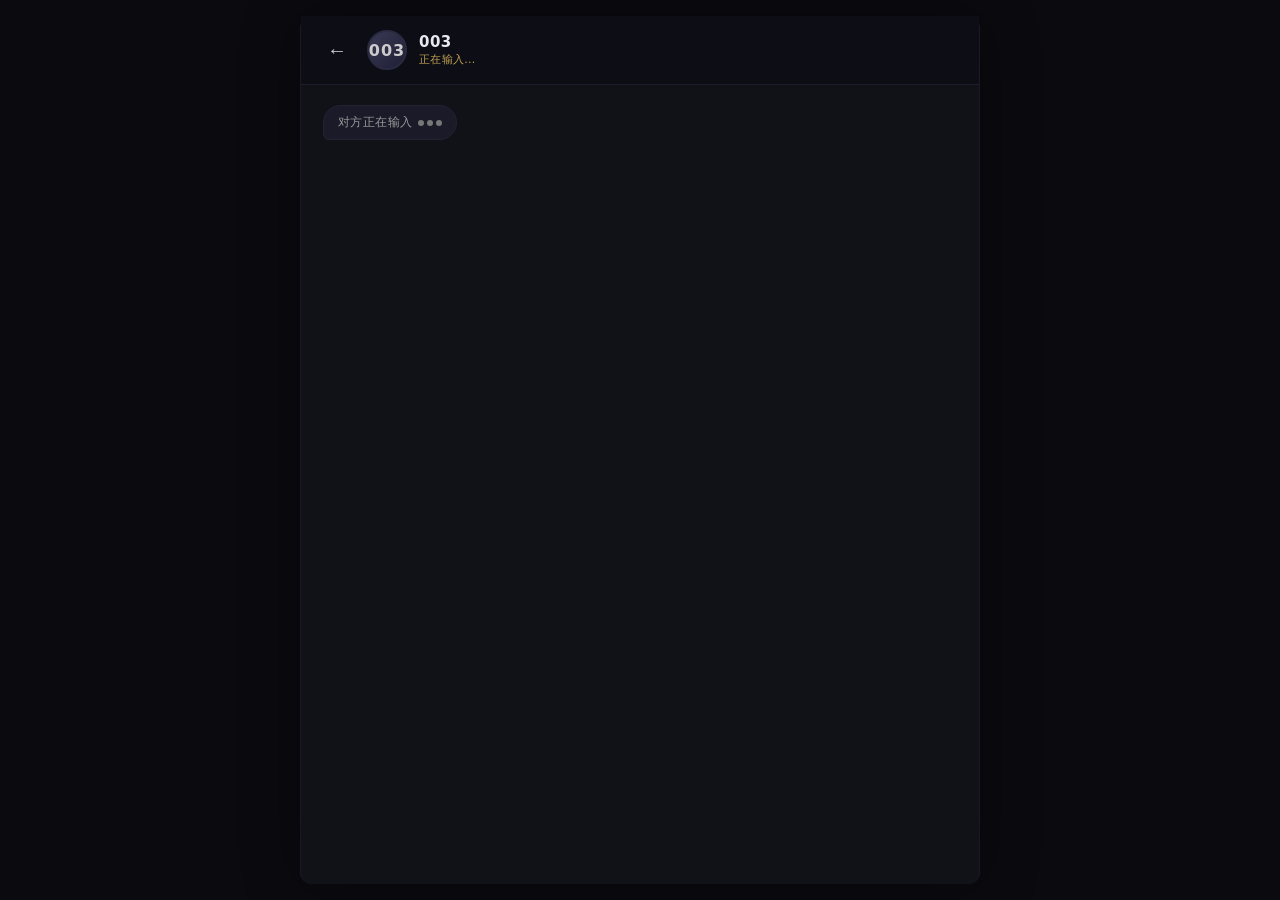
<file: index.html>
<!DOCTYPE html>
<html lang="zh-CN">
<head>
    <meta charset="UTF-8">
    <meta name="viewport" content="width=device-width, initial-scale=1.0, user-scalable=no, viewport-fit=cover">
    <title>通讯 - 003</title>
    <style>
        :root {
            --bg: #0a0a0f;
            --chat-bg: #111118;
            --bubble-003: #1a1a28;
            --bubble-player: #1e3a5f;
            --text-primary: #e0e0e0;
            --text-secondary: #a0a0b0;
            --accent: #4a9eff;
            --accent-dim: #2a6ecc;
            --danger: #e05555;
            --option-bg: #161622;
            --option-hover: #1e1e32;
            --option-border: #2a2a3a;
            --input-indicator: #3a3a50;
            --key-highlight: #f0c040;
            --shadow: 0 2px 12px rgba(0, 0, 0, 0.5);
            --radius-sm: 12px;
            --radius-md: 18px;
            --radius-lg: 22px;
            --font-sans: 'Segoe UI', 'PingFang SC', 'Microsoft YaHei', 'Noto Sans SC', system-ui, -apple-system,
                sans-serif;
            --font-mono: 'SF Mono', 'Cascadia Code', 'Consolas', 'Monaco', 'PingFang SC', monospace;
            --safe-bottom: env(safe-area-inset-bottom, 16px);
        }

        * {
            margin: 0;
            padding: 0;
            box-sizing: border-box;
        }

        html,
        body {
            height: 100%;
            width: 100%;
            overflow: hidden;
            background: var(--bg);
            font-family: var(--font-sans);
            -webkit-tap-highlight-color: transparent;
            -webkit-font-smoothing: antialiased;
            -moz-osx-font-smoothing: grayscale;
            user-select: none;
            -webkit-user-select: none;
            -webkit-touch-callout: none;
        }

        .app-container {
            display: flex;
            flex-direction: column;
            height: 100%;
            max-width: 680px;
            margin: 0 auto;
            background: var(--chat-bg);
            position: relative;
            box-shadow: 0 0 60px rgba(0, 0, 0, 0.3);
            border-left: 1px solid #1a1a25;
            border-right: 1px solid #1a1a25;
        }

        /* 顶部状态栏 */
        .chat-header {
            flex-shrink: 0;
            padding: 14px 18px;
            background: #0d0d16;
            border-bottom: 1px solid #1c1c2a;
            display: flex;
            align-items: center;
            gap: 12px;
            z-index: 10;
            position: relative;
        }
        .chat-header .back-btn {
            width: 36px;
            height: 36px;
            border-radius: 50%;
            background: transparent;
            border: none;
            color: #ccc;
            font-size: 20px;
            cursor: pointer;
            display: flex;
            align-items: center;
            justify-content: center;
            flex-shrink: 0;
            transition: background 0.2s;
        }
        .chat-header .back-btn:hover {
            background: #1c1c2e;
        }
        .chat-header .avatar {
            width: 40px;
            height: 40px;
            border-radius: 50%;
            background: linear-gradient(135deg, #3a3a55, #1e1e35);
            flex-shrink: 0;
            display: flex;
            align-items: center;
            justify-content: center;
            font-weight: 700;
            font-size: 16px;
            color: #ccc;
            letter-spacing: 1px;
            border: 2px solid #2a2a40;
        }
        .chat-header .info {
            flex: 1;
            min-width: 0;
        }
        .chat-header .name {
            font-weight: 600;
            font-size: 15px;
            color: #e8e8f0;
            letter-spacing: 0.5px;
        }
        .chat-header .status {
            font-size: 11px;
            color: #7a7a90;
            margin-top: 1px;
            letter-spacing: 0.3px;
        }
        .chat-header .status.online {
            color: #5cb870;
        }
        .chat-header .status.typing {
            color: #c0a050;
            animation: statusPulse 1.2s ease-in-out infinite;
        }
        @keyframes statusPulse {
            0%,
            100% {
                opacity: 1;
            }
            50% {
                opacity: 0.4;
            }
        }

        /* 消息区域 */
        .messages-area {
            flex: 1;
            overflow-y: auto;
            overflow-x: hidden;
            padding: 16px 14px;
            display: flex;
            flex-direction: column;
            gap: 10px;
            scroll-behavior: smooth;
            -webkit-overflow-scrolling: touch;
            background: var(--chat-bg);
        }
        .messages-area::-webkit-scrollbar {
            width: 3px;
        }
        .messages-area::-webkit-scrollbar-thumb {
            background: #2a2a3a;
            border-radius: 3px;
        }
        .messages-area::-webkit-scrollbar-track {
            background: transparent;
        }

        /* 消息气泡 */
        .message-row {
            display: flex;
            flex-direction: column;
            max-width: 85%;
            animation: msgIn 0.35s ease-out;
        }
        .message-row.from-003 {
            align-self: flex-start;
            align-items: flex-start;
        }
        .message-row.from-player {
            align-self: flex-end;
            align-items: flex-end;
        }
        @keyframes msgIn {
            from {
                opacity: 0;
                transform: translateY(14px);
            }
            to {
                opacity: 1;
                transform: translateY(0);
            }
        }
        .message-bubble {
            padding: 11px 15px;
            border-radius: var(--radius-md);
            font-size: 14px;
            line-height: 1.55;
            letter-spacing: 0.3px;
            word-break: break-word;
            position: relative;
            color: var(--text-primary);
            box-shadow: var(--shadow);
        }
        .from-003 .message-bubble {
            background: var(--bubble-003);
            border-bottom-left-radius: 6px;
            border: 1px solid #222235;
        }
        .from-player .message-bubble {
            background: var(--bubble-player);
            border-bottom-right-radius: 6px;
            border: 1px solid #1e3a5f;
        }
        .message-time {
            font-size: 10px;
            color: #555;
            margin-top: 3px;
            padding: 0 4px;
            letter-spacing: 0.2px;
        }

        /* 对方正在输入指示器 */
        .typing-indicator {
            align-self: flex-start;
            display: flex;
            align-items: center;
            gap: 6px;
            padding: 8px 14px;
            background: var(--bubble-003);
            border-radius: var(--radius-md);
            border-bottom-left-radius: 6px;
            border: 1px solid #222235;
            animation: msgIn 0.3s ease-out;
            color: #999;
            font-size: 12px;
            letter-spacing: 0.4px;
        }
        .typing-indicator .dots {
            display: flex;
            gap: 3px;
        }
        .typing-indicator .dots span {
            width: 6px;
            height: 6px;
            border-radius: 50%;
            background: #777;
            animation: dotBounce 1.4s ease-in-out infinite;
        }
        .typing-indicator .dots span:nth-child(1) {
            animation-delay: 0s;
        }
        .typing-indicator .dots span:nth-child(2) {
            animation-delay: 0.2s;
        }
        .typing-indicator .dots span:nth-child(3) {
            animation-delay: 0.4s;
        }
        @keyframes dotBounce {
            0%,
            80%,
            100% {
                transform: translateY(0);
                background: #777;
            }
            40% {
                transform: translateY(-7px);
                background: #bbb;
            }
        }

        /* 选项区域 */
        .options-area {
            flex-shrink: 0;
            padding: 10px 14px;
            padding-bottom: calc(10px + var(--safe-bottom));
            background: #0d0d16;
            border-top: 1px solid #1c1c2a;
            display: flex;
            flex-direction: column;
            gap: 8px;
            z-index: 10;
            transition: opacity 0.3s;
        }
        .options-area.hidden {
            opacity: 0;
            pointer-events: none;
        }
        .option-btn {
            display: block;
            width: 100%;
            text-align: left;
            padding: 13px 16px;
            background: var(--option-bg);
            border: 1px solid var(--option-border);
            border-radius: var(--radius-sm);
            color: #c8c8d8;
            font-size: 13.5px;
            cursor: pointer;
            letter-spacing: 0.4px;
            line-height: 1.4;
            transition: all 0.2s;
            font-family: var(--font-sans);
            position: relative;
            overflow: hidden;
        }
        .option-btn:hover {
            background: var(--option-hover);
            border-color: #4a4a60;
            color: #e8e8f8;
            transform: translateY(-1px);
            box-shadow: 0 4px 16px rgba(0, 0, 0, 0.3);
        }
        .option-btn:active {
            transform: scale(0.98);
            background: #1a1a2e;
            transition: all 0.08s;
        }
        .option-btn .opt-num {
            display: inline-block;
            width: 22px;
            height: 22px;
            line-height: 22px;
            text-align: center;
            background: #252535;
            border-radius: 50%;
            margin-right: 8px;
            font-size: 11px;
            font-weight: 700;
            color: #999;
            flex-shrink: 0;
            vertical-align: middle;
        }
        .option-btn:disabled {
            opacity: 0.45;
            pointer-events: none;
            cursor: not-allowed;
        }

        /* 终止覆盖层 */
        .overlay {
            position: absolute;
            inset: 0;
            background: rgba(0, 0, 0, 0.85);
            z-index: 50;
            display: flex;
            align-items: center;
            justify-content: center;
            flex-direction: column;
            gap: 16px;
            animation: fadeIn 0.5s ease-out;
        }
        .overlay.hidden {
            display: none;
        }
        @keyframes fadeIn {
            from {
                opacity: 0;
            }
            to {
                opacity: 1;
            }
        }
        .overlay-box {
            background: #1a1a28;
            border: 1px solid #3a3a50;
            border-radius: 16px;
            padding: 28px 24px;
            text-align: center;
            max-width: 340px;
            width: 90%;
            box-shadow: 0 8px 40px rgba(0, 0, 0, 0.6);
        }
        .overlay-box h3 {
            color: #e05555;
            font-size: 17px;
            margin-bottom: 8px;
            letter-spacing: 0.5px;
        }
        .overlay-box p {
            color: #999;
            font-size: 13px;
            line-height: 1.6;
        }
        .overlay-box .key-display {
            display: inline-block;
            background: #0d0d16;
            color: var(--key-highlight);
            font-family: var(--font-mono);
            font-size: 18px;
            font-weight: 700;
            padding: 14px 20px;
            border-radius: 10px;
            letter-spacing: 2px;
            margin: 10px 0;
            border: 2px dashed #4a3a20;
            word-break: break-all;
        }
        .overlay-box .key-url {
            color: #7ab8f0;
            font-size: 11px;
            word-break: break-all;
            margin-top: 6px;
        }
        .overlay-btn {
            display: inline-block;
            padding: 10px 28px;
            background: #2a2a40;
            color: #ccc;
            border: 1px solid #444;
            border-radius: 20px;
            cursor: pointer;
            font-size: 13px;
            letter-spacing: 0.5px;
            transition: all 0.2s;
            font-family: var(--font-sans);
        }
        .overlay-btn:hover {
            background: #3a3a52;
            color: #fff;
        }

        /* 响应式调整 */
        @media (max-width: 480px) {
            .message-bubble {
                font-size: 13.5px;
                padding: 10px 13px;
            }
            .option-btn {
                font-size: 13px;
                padding: 11px 14px;
            }
            .chat-header {
                padding: 10px 12px;
            }
            .chat-header .name {
                font-size: 14px;
            }
            .messages-area {
                padding: 10px 8px;
                gap: 7px;
            }
            .options-area {
                padding: 8px 10px;
                padding-bottom: calc(8px + var(--safe-bottom));
                gap: 6px;
            }
            .message-row {
                max-width: 88%;
            }
        }
        @media (min-width: 768px) {
            .message-row {
                max-width: 72%;
            }
            .message-bubble {
                font-size: 14.5px;
                padding: 12px 17px;
            }
            .option-btn {
                font-size: 14px;
                padding: 14px 18px;
            }
            .messages-area {
                padding: 20px 22px;
                gap: 12px;
            }
            .options-area {
                padding: 12px 18px;
                padding-bottom: calc(12px + var(--safe-bottom));
                gap: 9px;
            }
        }
        @media (min-width: 1024px) {
            .app-container {
                border-radius: 12px;
                margin-top: 16px;
                margin-bottom: 16px;
                height: calc(100% - 32px);
            }
            .message-row {
                max-width: 65%;
            }
        }
    </style>
</head>
<body>
    <div class="app-container" id="appContainer">
        <!-- 头部 -->
        <div class="chat-header">
            <button class="back-btn" title="返回">←</button>
            <div class="avatar">003</div>
            <div class="info">
                <div class="name">003</div>
                <div class="status online" id="statusText">在线</div>
            </div>
        </div>

        <!-- 消息区域 -->
        <div class="messages-area" id="messagesArea"></div>

        <!-- 选项区域 -->
        <div class="options-area hidden" id="optionsArea"></div>

        <!-- 终止覆盖层（好感度负数） -->
        <div class="overlay hidden" id="terminateOverlay">
            <div class="overlay-box">
                <h3>对话已终止</h3>
                <p>对方已结束了此次通讯。<br>或许换个方式交流会更好。</p>
                <button class="overlay-btn" onclick="location.reload()">重新开始</button>
            </div>
        </div>

        <!-- 密钥覆盖层（信任度满） -->
        <div class="overlay hidden" id="keyOverlay">
            <div class="overlay-box">
                <h3 style="color:#f0c040;">🔑 访问密钥</h3>
                <p>003分享了文档的访问密钥：</p>
                <div class="key-display" id="keyDisplay"></div>
                <p class="key-url">文档地址：https://katatim.github.io/system/</p>
                <p style="font-size:11px;color:#777;margin-top:4px;">请妥善保管此密钥，自行前往上述地址检视文档。</p>
                <button class="overlay-btn" onclick="location.reload()">重新开始</button>
            </div>
        </div>
    </div>

    <script>
        (function() {
            // ==================== 核心状态 ====================
            const SECRET_KEY = generateRandomKey();
            let trust = 0; // 信任度 0-100（隐藏）
            let affection = 20; // 好感度 -100~100（隐藏），初始20
            let dialogueEnded = false;
            let currentNodeId = 'start';
            let messageHistory = []; // 存储已显示的消息用于滚动

            // 生成随机密钥
            function generateRandomKey() {
                const chars = 'ABCDEFGHJKLMNPQRSTUVWXYZ23456789';
                const seg1 = Array.from({ length: 4 }, () => chars[Math.floor(Math.random() * chars
                .length)]).join('');
                const seg2 = Array.from({ length: 4 }, () => chars[Math.floor(Math.random() * chars
                .length)]).join('');
                const seg3 = Array.from({ length: 4 }, () => chars[Math.floor(Math.random() * chars
                .length)]).join('');
                return `${seg1}-${seg2}-${seg3}`;
            }

            // ==================== DOM元素 ====================
            const messagesArea = document.getElementById('messagesArea');
            const optionsArea = document.getElementById('optionsArea');
            const statusText = document.getElementById('statusText');
            const terminateOverlay = document.getElementById('terminateOverlay');
            const keyOverlay = document.getElementById('keyOverlay');
            const keyDisplay = document.getElementById('keyDisplay');
            const appContainer = document.getElementById('appContainer');

            keyDisplay.textContent = SECRET_KEY;

            // ==================== 对话节点定义 ====================
            // 每个节点：{ id, text(003说的话), options: [{ text, nextId, trustCh, affCh }] }
            // trustCh: 信任度变化, affCh: 好感度变化
            // 特殊nextId: 'terminate'=好感度归零终止, 'key_reveal'=信任度满给密钥
            const dialogueNodes = new Map();

            // ---------- 阶段1：初始接触（信任度0-15）----------
            dialogueNodes.set('start', {
                id: 'start',
                text: '你好，请问是你吗？我这边收到一个联络请求，想确认一下。',
                options: [
                    { text: '是我，请问你是？', nextId: 'n002', trustCh: 8, affCh: 5 },
                    { text: '你是谁？怎么有我的联系方式？', nextId: 'n003', trustCh: 3, affCh: -3 },
                    { text: '（不回复，保持沉默）', nextId: 'n004', trustCh: 0, affCh: -8 },
                ],
            });

            dialogueNodes.set('n002', {
                id: 'n002',
                text: '你可以叫我003。我知道这样联系你有些突然，但有些事情需要确认一下才能继续。你最近还好吗？',
                options: [
                    { text: '还好，003这个名字挺特别的。你找我什么事？', nextId: 'n005', trustCh: 10, affCh: 6 },
                    { text: '003？这是代号吗？你们是做什么的？', nextId: 'n006', trustCh: 4, affCh: -2 },
                    { text: '我不想跟用代号的人交流，请表明真实身份。', nextId: 'n007', trustCh: -3, affCh: -10 },
                ],
            });

            dialogueNodes.set('n003', {
                id: 'n003',
                text: '我理解你的谨慎。我是003，这个编号只是便于沟通。如果你愿意聊几句，我可以说更多。',
                options: [
                    { text: '好吧，003。你想确认什么？', nextId: 'n005', trustCh: 7, affCh: 3 },
                    { text: '我觉得这很可疑。给我一个相信你的理由。', nextId: 'n008', trustCh: 2, affCh: -5 },
                    { text: '我不想继续了。', nextId: 'terminate', trustCh: 0, affCh: -15 },
                ],
            });

            dialogueNodes.set('n004', {
                id: 'n004',
                text: '……你不说话也没关系。不过既然联络上了，我还是希望你能回应一下。这对我很重要。',
                options: [
                    { text: '好吧，我在。你想说什么？', nextId: 'n005', trustCh: 5, affCh: 1 },
                    { text: '（继续沉默）', nextId: 'terminate', trustCh: 0, affCh: -12 },
                    { text: '你到底是谁？不说清楚我不会回应。', nextId: 'n008', trustCh: 2, affCh: -4 },
                ],
            });

            dialogueNodes.set('n005', {
                id: 'n005',
                text: '谢谢你愿意听我说。其实也不算复杂——我手头有一些资料，需要交给对的人。但在那之前，我得确定你是可以信任的。',
                options: [
                    { text: '什么资料？为什么要交给我？', nextId: 'n009', trustCh: 10, affCh: 5 },
                    { text: '信任是双向的。你也得让我了解你一些。', nextId: 'n010', trustCh: 8, affCh: 7 },
                    { text: '资料？听起来很麻烦，我不想掺和。', nextId: 'n011', trustCh: -2, affCh: -8 },
                ],
            });

            dialogueNodes.set('n006', {
                id: 'n006',
                text: '代号只是为了方便。至于我们做什么……现在还不能说太多。但如果你愿意耐心聊下去，自然会明白。',
                options: [
                    { text: '行吧，那聊下去看看。', nextId: 'n005', trustCh: 5, affCh: 2 },
                    { text: '遮遮掩掩的，我不太放心。', nextId: 'n008', trustCh: 1, affCh: -4 },
                    { text: '那就直接说重点吧。', nextId: 'n009', trustCh: 6, affCh: 1 },
                ],
            });

            dialogueNodes.set('n007', {
                id: 'n007',
                text: '我理解你的顾虑。但有些时候，代号反而比真名更诚实。如果你实在不舒服，我们可以到此为止。',
                options: [
                    { text: '……算了，003就003吧。继续。', nextId: 'n005', trustCh: 3, affCh: -2 },
                    { text: '到此为止吧。', nextId: 'terminate', trustCh: 0, affCh: -10 },
                    { text: '给我一个名字，哪怕只是昵称。', nextId: 'n010', trustCh: 5, affCh: 4 },
                ],
            });

            dialogueNodes.set('n008', {
                id: 'n008',
                text: '说实话，我也在试探你。我们彼此都不了解对方，这很正常。但如果你一直保持敌意，那这条路就走不下去了。',
                options: [
                    { text: '你说得对，我放下戒备。聊聊吧。', nextId: 'n005', trustCh: 6, affCh: 4 },
                    { text: '敌意谈不上，只是需要时间。', nextId: 'n009', trustCh: 5, affCh: 2 },
                    { text: '那就别聊了。', nextId: 'terminate', trustCh: 0, affCh: -14 },
                ],
            });

            dialogueNodes.set('n009', {
                id: 'n009',
                text: '资料的内容现在不便细说，但它们很重要。至于为什么是你——因为有人觉得你合适。我不能透露更多了，至少现在不行。',
                options: [
                    { text: '有人觉得我合适？是谁？', nextId: 'n012', trustCh: 8, affCh: 3 },
                    { text: '既然重要，那我会认真对待。你继续说吧。', nextId: 'n013', trustCh: 12, affCh: 8 },
                    { text: '这种模糊的说法让我很不安。', nextId: 'n011', trustCh: -1, affCh: -5 },
                ],
            });

            dialogueNodes.set('n010', {
                id: 'n010',
                text: '你想了解我什么？我是003，做着一份普通的工作，每天处理各种信息。不算有趣，但很充实。你呢，你做什么的？',
                options: [
                    { text: '我也是普通上班族。听起来我们差不多。', nextId: 'n013', trustCh: 10, affCh: 8 },
                    { text: '我的工作不太方便说。互相理解吧。', nextId: 'n012', trustCh: 5, affCh: 2 },
                    { text: '你问这个干什么？又想套我话？', nextId: 'n011', trustCh: -3, affCh: -9 },
                ],
            });

            dialogueNodes.set('n011', {
                id: 'n011',
                text: '……看来你对我还有很深的戒心。没关系，我可以等。但时间不等人，你确定要这样下去吗？',
                options: [
                    { text: '抱歉，我调整一下态度。继续吧。', nextId: 'n013', trustCh: 5, affCh: 0 },
                    { text: '我只是比较谨慎，不是针对你。', nextId: 'n012', trustCh: 4, affCh: 1 },
                    { text: '我觉得我们不适合继续交流。', nextId: 'terminate', trustCh: 0, affCh: -13 },
                ],
            });

            dialogueNodes.set('n012', {
                id: 'n012',
                text: '谨慎是好事，我也是因为谨慎才要慢慢确认。这样吧，我们先随便聊聊，等你觉得舒服了再深入。你觉得呢？',
                options: [
                    { text: '好主意。你平时喜欢做什么？', nextId: 'n014', trustCh: 8, affCh: 7 },
                    { text: '可以，但别太久。', nextId: 'n013', trustCh: 5, affCh: 3 },
                    { text: '我不喜欢闲聊，说正事。', nextId: 'n015', trustCh: 3, affCh: -3 },
                ],
            });

            dialogueNodes.set('n013', {
                id: 'n013',
                text: '好，那说回正事。我需要确认几件事：你最近有没有收到过什么不寻常的消息？或者遇到过什么奇怪的事？',
                options: [
                    { text: '你这么一说……好像确实有一些。', nextId: 'n016', trustCh: 12, affCh: 6 },
                    { text: '没有，一切正常。为什么这么问？', nextId: 'n017', trustCh: 6, affCh: 3 },
                    { text: '我不想回答这种问题。', nextId: 'n015', trustCh: -2, affCh: -7 },
                ],
            });

            dialogueNodes.set('n014', {
                id: 'n014',
                text: '我啊……喜欢在空闲时看看书，偶尔写点东西。生活挺简单的。你呢，有什么爱好吗？',
                options: [
                    { text: '我也喜欢看书，最近在看一些悬疑小说。', nextId: 'n018', trustCh: 10, affCh: 9 },
                    { text: '我的爱好比较普通，看电影听音乐之类的。', nextId: 'n017', trustCh: 8, affCh: 6 },
                    { text: '这跟你要确认的事情有关系吗？', nextId: 'n015', trustCh: 2, affCh: -2 },
                ],
            });

            dialogueNodes.set('n015', {
                id: 'n015',
                text: '有关系，也有没关系。建立信任需要过程，而聊天是其中一部分。如果你一直抗拒，我很难继续。',
                options: [
                    { text: '我明白了，我会配合的。', nextId: 'n017', trustCh: 6, affCh: 2 },
                    { text: '那就聊吧，但别绕弯子。', nextId: 'n016', trustCh: 5, affCh: 0 },
                    { text: '我受够了这种模糊的对话。再见。', nextId: 'terminate', trustCh: 0, affCh: -16 },
                ],
            });

            // ---------- 阶段2：关系建立（信任度15-40）----------
            dialogueNodes.set('n016', {
                id: 'n016',
                text: '你提到遇到了一些不寻常的事。能具体说说吗？不用太详细，大概描述一下就好。',
                options: [
                    { text: '有几条奇怪的消息，内容含糊但感觉在暗示什么。', nextId: 'n019', trustCh: 12, affCh: 7 },
                    { text: '其实也没什么，可能是我想多了。', nextId: 'n017', trustCh: 4, affCh: 2 },
                    { text: '你先说清楚你这边的情况，我再说。', nextId: 'n020', trustCh: 5, affCh: -1 },
                ],
            });

            dialogueNodes.set('n017', {
                id: 'n017',
                text: '没关系，每个人对"不寻常"的定义不同。我只是想确认你有没有被某些信息困扰过。如果有，我们可以一起理一理。',
                options: [
                    { text: '确实有一些信息让我在意。你似乎知道些什么？', nextId: 'n019', trustCh: 11, affCh: 6 },
                    { text: '目前还好，但如果有什么我会告诉你。', nextId: 'n018', trustCh: 8, affCh: 5 },
                    { text: '你问太多了，我想先缓缓。', nextId: 'n020', trustCh: 3, affCh: -3 },
                ],
            });

            dialogueNodes.set('n018', {
                id: 'n018',
                text: '悬疑小说啊，看来你喜欢解谜的感觉。那正好，我们现在的对话也有点像解谜，不是吗？一层一层地揭开。',
                options: [
                    { text: '确实有点那个意思。你成功引起了我的好奇心。', nextId: 'n019', trustCh: 10, affCh: 8 },
                    { text: '谜题有趣，但谜底更重要。你准备什么时候揭晓？', nextId: 'n021', trustCh: 9, affCh: 5 },
                    { text: '我不喜欢被当成解谜的对象。', nextId: 'n020', trustCh: 2, affCh: -4 },
                ],
            });

            dialogueNodes.set('n019', {
                id: 'n019',
                text: '很好，我们开始接近核心了。这么说吧——我手上这份资料，和你最近遇到的那些"不寻常"有关联。你意识到了吗？',
                options: [
                    { text: '我隐约觉得有联系，但不清楚具体是什么。', nextId: 'n022', trustCh: 13, affCh: 7 },
                    { text: '你是说有人在背后安排这一切？', nextId: 'n021', trustCh: 9, affCh: 4 },
                    { text: '你越说我越糊涂了。能不能直接点？', nextId: 'n023', trustCh: 5, affCh: 0 },
                ],
            });

            dialogueNodes.set('n020', {
                id: 'n020',
                text: '我理解你需要时间。不过我们的对话进度确实有点慢了。你愿意稍微放开一些吗？我不会害你的。',
                options: [
                    { text: '好吧，我试试。你说，我听。', nextId: 'n022', trustCh: 7, affCh: 3 },
                    { text: '我还是有点犹豫……但继续吧。', nextId: 'n021', trustCh: 5, affCh: 1 },
                    { text: '不，我觉得我们到此为止。', nextId: 'terminate', trustCh: 0, affCh: -11 },
                ],
            });

            dialogueNodes.set('n021', {
                id: 'n021',
                text: '有些事情不是一个人能安排的。但确实有一些力量在运作。我能说的就是——你被选中不是偶然的。你身上有一些特质。',
                options: [
                    { text: '什么特质？我很普通啊。', nextId: 'n024', trustCh: 10, affCh: 6 },
                    { text: '这种说法让我有点紧张。', nextId: 'n022', trustCh: 7, affCh: 3 },
                    { text: '别故弄玄虚了，说人话。', nextId: 'n023', trustCh: 3, affCh: -5 },
                ],
            });

            dialogueNodes.set('n022', {
                id: 'n022',
                text: '你比你自己想象的更敏锐。这就是为什么你会被注意到。好了，我不卖关子了——资料是一份记录，关于一些……不为人知的事情。',
                options: [
                    { text: '不为人知的事情？听起来很严重。', nextId: 'n025', trustCh: 12, affCh: 7 },
                    { text: '记录了什么内容？能透露一些吗？', nextId: 'n024', trustCh: 10, affCh: 5 },
                    { text: '你在暗示什么？我觉得不太对劲。', nextId: 'n023', trustCh: 3, affCh: -3 },
                ],
            });

            dialogueNodes.set('n023', {
                id: 'n023',
                text: '我没有暗示什么不好的事情。只是有些事情需要合适的传递者。如果你觉得不舒服，我们可以放慢节奏。',
                options: [
                    { text: '放慢可以，但别停下来。继续吧。', nextId: 'n024', trustCh: 6, affCh: 2 },
                    { text: '好，我冷静一下。你接着说。', nextId: 'n025', trustCh: 5, affCh: 1 },
                    { text: '放慢也没用，我感觉你在耍我。', nextId: 'terminate', trustCh: 0, affCh: -14 },
                ],
            });

            dialogueNodes.set('n024', {
                id: 'n024',
                text: '资料里记录了一些事件的时间线和细节。我不能在这里全说出来，但可以告诉你——它涉及的范围比你想象的要广。',
                options: [
                    { text: '时间线？事件？这听起来像调查记录。', nextId: 'n026', trustCh: 12, affCh: 6 },
                    { text: '所以你是在做某种调查工作？', nextId: 'n025', trustCh: 10, affCh: 5 },
                    { text: '我不确定我想知道这些。', nextId: 'n027', trustCh: 4, affCh: -2 },
                ],
            });

            dialogueNodes.set('n025', {
                id: 'n025',
                text: '可以这么理解。我负责整理和传递信息。而你是接收方——前提是我们能建立足够的信任。到目前为止，我觉得你还可以。',
                options: [
                    { text: '谢谢你的认可。我也觉得你挺真诚的。', nextId: 'n028', trustCh: 14, affCh: 10 },
                    { text: '那还需要什么才能让你完全信任我？', nextId: 'n026', trustCh: 11, affCh: 6 },
                    { text: '"还可以"？这评价真保守。', nextId: 'n027', trustCh: 5, affCh: -1 },
                ],
            });

            dialogueNodes.set('n026', {
                id: 'n026',
                text: '要完全信任，我需要看到你在关键时刻的选择。不是现在，但很快。在那之前，我想问你——如果有一天你需要保守一个秘密，你能做到吗？',
                options: [
                    { text: '我能。守口如瓶是我的强项。', nextId: 'n029', trustCh: 13, affCh: 8 },
                    { text: '那得看是什么秘密。', nextId: 'n028', trustCh: 8, affCh: 3 },
                    { text: '为什么要问我这个？你在测试我？', nextId: 'n027', trustCh: 3, affCh: -4 },
                ],
            });

            dialogueNodes.set('n027', {
                id: 'n027',
                text: '测试这个说法不太准确。我只是需要了解你。毕竟之后的事情，需要双方都有足够的心理准备。',
                options: [
                    { text: '心理准备？你到底要给我看什么？', nextId: 'n029', trustCh: 7, affCh: 2 },
                    { text: '我准备好了，继续吧。', nextId: 'n028', trustCh: 8, affCh: 4 },
                    { text: '我越来越觉得不对，暂停一下。', nextId: 'terminate', trustCh: 0, affCh: -9 },
                ],
            });

            dialogueNodes.set('n028', {
                id: 'n028',
                text: '很好。说实话，和你聊天比我想象的顺利。很多人到这一步已经退缩了。你没退缩，这让我觉得也许找对人了。',
                options: [
                    { text: '退缩不是我的风格。我们继续推进吧。', nextId: 'n030', trustCh: 14, affCh: 9 },
                    { text: '我也觉得我们挺合拍的。', nextId: 'n029', trustCh: 11, affCh: 8 },
                    { text: '别急着下结论，后面还长着呢。', nextId: 'n031', trustCh: 7, affCh: 2 },
                ],
            });

            dialogueNodes.set('n029', {
                id: 'n029',
                text: '行，那我们进入下一个阶段。我需要跟你确认一些具体的事情——关于你所在的城市，以及你最近几周的行程。方便说吗？',
                options: [
                    { text: '可以，我在[城市名]，最近没怎么外出。', nextId: 'n032', trustCh: 12, affCh: 7 },
                    { text: '这涉及隐私了，能先告诉我为什么需要这些吗？', nextId: 'n030', trustCh: 7, affCh: 1 },
                    { text: '不行，这些太私人了。', nextId: 'n031', trustCh: 2, affCh: -6 },
                ],
            });

            dialogueNodes.set('n030', {
                id: 'n030',
                text: '因为资料里的信息需要和你的实际情况交叉验证。这是最后几道确认步骤之一。我保证不会滥用你的信息。',
                options: [
                    { text: '好，我相信你。我在沿海城市，最近没出远门。', nextId: 'n032', trustCh: 13, affCh: 8 },
                    { text: '验证完就结束了吗？还是会继续？', nextId: 'n033', trustCh: 9, affCh: 4 },
                    { text: '我还是不太放心。', nextId: 'n031', trustCh: 3, affCh: -3 },
                ],
            });

            dialogueNodes.set('n031', {
                id: 'n031',
                text: '我尊重你的边界。但如果你一直保留太多，我就没办法完成确认。你确定要这样吗？',
                options: [
                    { text: '……好吧，我配合。继续问吧。', nextId: 'n032', trustCh: 6, affCh: 1 },
                    { text: '让我再想想。', nextId: 'n033', trustCh: 4, affCh: 0 },
                    { text: '不，我不配合。到此为止。', nextId: 'terminate', trustCh: 0, affCh: -15 },
                ],
            });

            // ---------- 阶段3：信任积累（信任度40-65）----------
            dialogueNodes.set('n032', {
                id: 'n032',
                text: '谢谢你。这些信息对得上。到目前为止，一切都很吻合。我开始觉得，你确实就是那个人。',
                options: [
                    { text: '那个人？你们一直在找我？', nextId: 'n034', trustCh: 12, affCh: 7 },
                    { text: '对得上就好。接下来呢？', nextId: 'n035', trustCh: 10, affCh: 6 },
                    { text: '别说得那么玄乎，"那个人"是什么意思？', nextId: 'n033', trustCh: 7, affCh: 1 },
                ],
            });

            dialogueNodes.set('n033', {
                id: 'n033',
                text: '意思就是——你是我们评估后认为可以接收资料的人选。不是唯一的，但你是目前最合适的。',
                options: [
                    { text: '还有其他候选人？', nextId: 'n034', trustCh: 9, affCh: 4 },
                    { text: '那我就放心了。继续吧。', nextId: 'n035', trustCh: 10, affCh: 5 },
                    { text: '这让我觉得我只是备选。不太舒服。', nextId: 'n036', trustCh: 3, affCh: -4 },
                ],
            });

            dialogueNodes.set('n034', {
                id: 'n034',
                text: '有过其他考虑，但都不如你合适。你的背景、你的反应、还有我们这次对话的进程——都指向了你。',
                options: [
                    { text: '被选中感觉还挺特别的。谢谢你的信任。', nextId: 'n037', trustCh: 13, affCh: 9 },
                    { text: '那资料什么时候能给我？', nextId: 'n035', trustCh: 11, affCh: 5 },
                    { text: '我还是觉得有些地方不太对。', nextId: 'n036', trustCh: 4, affCh: -2 },
                ],
            });

            dialogueNodes.set('n035', {
                id: 'n035',
                text: '快了，但还有最后几步。我需要确认你对信息的保密态度。之前问过你——现在我想再确认一次。你能对这次对话内容保密吗？',
                options: [
                    { text: '完全可以。这次对话不会对任何人提起。', nextId: 'n038', trustCh: 14, affCh: 8 },
                    { text: '保密没问题，但我需要知道底线在哪里。', nextId: 'n037', trustCh: 10, affCh: 5 },
                    { text: '为什么要反复确认？你不信任我？', nextId: 'n036', trustCh: 3, affCh: -5 },
                ],
            });

            dialogueNodes.set('n036', {
                id: 'n036',
                text: '不是不信任你。而是这个流程必须严谨。如果出了差错，对大家都不好。你能理解吗？',
                options: [
                    { text: '理解了。严谨是对的。我收回之前的疑虑。', nextId: 'n038', trustCh: 8, affCh: 3 },
                    { text: '好吧，但希望这是最后一次确认。', nextId: 'n037', trustCh: 7, affCh: 2 },
                    { text: '我觉得你们过于谨慎了，这反而让我怀疑。', nextId: 'terminate', trustCh: 0, affCh: -10 },
                ],
            });

            dialogueNodes.set('n037', {
                id: 'n037',
                text: '底线很简单——不要让不该知道的人知道。除此之外，你是自由的。资料到手后，怎么处理也由你决定。',
                options: [
                    { text: '明白。我会妥善处理的。', nextId: 'n039', trustCh: 13, affCh: 8 },
                    { text: '由我决定？这倒是出乎意料。', nextId: 'n038', trustCh: 10, affCh: 6 },
                    { text: '如果我不想要了呢？', nextId: 'n040', trustCh: 2, affCh: -6 },
                ],
            });

            dialogueNodes.set('n038', {
                id: 'n038',
                text: '对，由你决定。我们只是传递者，不是控制者。资料到了你手里，就是你的责任了。你愿意承担这个责任吗？',
                options: [
                    { text: '我愿意。既然走到了这一步，我不会退缩。', nextId: 'n041', trustCh: 15, affCh: 10 },
                    { text: '责任重大，但我觉得我能承担。', nextId: 'n039', trustCh: 12, affCh: 7 },
                    { text: '我不确定……让我想想。', nextId: 'n040', trustCh: 4, affCh: -1 },
                ],
            });

            dialogueNodes.set('n039', {
                id: 'n039',
                text: '很好。那接下来就是最后几个问题了。回答完这些，我会给你一个地址和密钥。你准备好了吗？',
                options: [
                    { text: '准备好了，问吧。', nextId: 'n042', trustCh: 14, affCh: 8 },
                    { text: '终于到这一步了。请问。', nextId: 'n041', trustCh: 12, affCh: 7 },
                    { text: '还有问题？我以为快结束了。', nextId: 'n040', trustCh: 5, affCh: -2 },
                ],
            });

            dialogueNodes.set('n040', {
                id: 'n040',
                text: '是快结束了。但最后几步不能省略。如果你累了，我们可以暂停一会儿。不过最好还是趁热打铁。',
                options: [
                    { text: '不累，继续吧。一鼓作气。', nextId: 'n042', trustCh: 9, affCh: 4 },
                    { text: '好，趁热打铁。问你的问题。', nextId: 'n041', trustCh: 8, affCh: 3 },
                    { text: '我想暂停，下次再说。', nextId: 'terminate', trustCh: 0, affCh: -8 },
                ],
            });

            dialogueNodes.set('n041', {
                id: 'n041',
                text: '第一个问题：你最近有没有跟任何人提起过我们的对话？包括亲近的人。',
                options: [
                    { text: '没有，一个字都没提。', nextId: 'n043', trustCh: 12, affCh: 7 },
                    { text: '没有。这种事情我不会随便说。', nextId: 'n042', trustCh: 10, affCh: 6 },
                    { text: '……其实我跟一个朋友提过一点。', nextId: 'n044', trustCh: 2, affCh: -8 },
                ],
            });

            dialogueNodes.set('n042', {
                id: 'n042',
                text: '好。第二个问题：你对接下来的信息有什么期待？或者说，你希望它是什么样的？',
                options: [
                    { text: '我希望它是真相，无论真相有多复杂。', nextId: 'n045', trustCh: 14, affCh: 9 },
                    { text: '没什么特别的期待，实事求是就好。', nextId: 'n043', trustCh: 11, affCh: 6 },
                    { text: '希望不是什么坏消息。', nextId: 'n044', trustCh: 6, affCh: 1 },
                ],
            });

            dialogueNodes.set('n043', {
                id: 'n043',
                text: '实事求是的态度很好。最后一个问题——如果资料里的内容让你感到不安，你会怎么做？',
                options: [
                    { text: '我会冷静分析，然后决定下一步。', nextId: 'n046', trustCh: 14, affCh: 8 },
                    { text: '不安不代表我会逃避。我会面对它。', nextId: 'n045', trustCh: 13, affCh: 9 },
                    { text: '那要看有多不安了……也许我会选择忘记。', nextId: 'n044', trustCh: 4, affCh: -3 },
                ],
            });

            dialogueNodes.set('n044', {
                id: 'n044',
                text: '……你的回答让我有些犹豫。不过我还是愿意给你一个机会。你确定要继续吗？',
                options: [
                    { text: '确定。我会更加谨慎的。', nextId: 'n046', trustCh: 7, affCh: 2 },
                    { text: '继续吧，我不会让你失望。', nextId: 'n045', trustCh: 8, affCh: 3 },
                    { text: '算了，我觉得我不适合。', nextId: 'terminate', trustCh: 0, affCh: -12 },
                ],
            });

            dialogueNodes.set('n045', {
                id: 'n045',
                text: '你的回答让我很满意。说实话，这段时间和你交流下来，我感觉你是值得托付的人。',
                options: [
                    { text: '能被你信任，我很荣幸。', nextId: 'n047', trustCh: 15, affCh: 10 },
                    { text: '那就把资料给我吧。', nextId: 'n046', trustCh: 12, affCh: 6 },
                    { text: '别光说好听的，行动呢？', nextId: 'n048', trustCh: 6, affCh: -2 },
                ],
            });

            dialogueNodes.set('n046', {
                id: 'n046',
                text: '行动很快就来。我现在正在整理最后的确认信息。再耐心等我一小会儿。',
                options: [
                    { text: '不急，你慢慢整理。', nextId: 'n047', trustCh: 10, affCh: 7 },
                    { text: '好的，我等。', nextId: 'n049', trustCh: 9, affCh: 5 },
                    { text: '还要等？到底要多久？', nextId: 'n048', trustCh: 4, affCh: -3 },
                ],
            });

            dialogueNodes.set('n047', {
                id: 'n047',
                text: '差不多了。在给你密钥之前，我想说——不管之后发生什么，记住你今天的选择。你是自愿走到这一步的。',
                options: [
                    { text: '我记住了。这是我自己的选择。', nextId: 'n050', trustCh: 15, affCh: 9 },
                    { text: '说得好像有什么大事要发生似的。', nextId: 'n049', trustCh: 10, affCh: 5 },
                    { text: '你这话让我有点不安。', nextId: 'n048', trustCh: 5, affCh: 0 },
                ],
            });

            dialogueNodes.set('n048', {
                id: 'n048',
                text: '不安是正常的。但你已经走到这里了，就差最后一步。要放弃吗？',
                options: [
                    { text: '不放弃。继续。', nextId: 'n050', trustCh: 9, affCh: 3 },
                    { text: '……不放弃。给我密钥。', nextId: 'n049', trustCh: 8, affCh: 2 },
                    { text: '放弃。我退出。', nextId: 'terminate', trustCh: 0, affCh: -14 },
                ],
            });

            dialogueNodes.set('n049', {
                id: 'n049',
                text: '好。密钥我会通过消息发给你。拿到之后，去这个地址：https://katatim.github.io/system/ ，在那里输入密钥就能查看文档。',
                options: [
                    { text: '收到。我会去的。', nextId: 'n051', trustCh: 14, affCh: 7 },
                    { text: '终于等到了。谢谢你，003。', nextId: 'n050', trustCh: 13, affCh: 9 },
                    { text: '这个地址……可靠吗？', nextId: 'n052', trustCh: 6, affCh: -1 },
                ],
            });

            dialogueNodes.set('n050', {
                id: 'n050',
                text: '地址是可靠的。我们维护这个页面已经很久了。你不用担心安全问题。现在，准备好接收密钥了吗？',
                options: [
                    { text: '准备好了。发过来吧。', nextId: 'key_reveal', trustCh: 16, affCh: 8 },
                    { text: '等一下，我确认一下网络环境。', nextId: 'n051', trustCh: 8, affCh: 4 },
                    { text: '我还是有点担心……', nextId: 'n052', trustCh: 4, affCh: -2 },
                ],
            });

            dialogueNodes.set('n051', {
                id: 'n051',
                text: '没问题，确认好了告诉我。密钥就在我这里，随时可以给你。你已经通过了所有验证。',
                options: [
                    { text: '确认好了。请给我密钥。', nextId: 'key_reveal', trustCh: 15, affCh: 7 },
                    { text: '给我吧，我不再犹豫了。', nextId: 'key_reveal', trustCh: 14, affCh: 6 },
                    { text: '再给我一分钟。', nextId: 'n052', trustCh: 5, affCh: 0 },
                ],
            });

            dialogueNodes.set('n052', {
                id: 'n052',
                text: '你犹豫了太多次。不过没关系，我仍然愿意给你。毕竟走到这一步不容易。最后问你一次——要还是不要？',
                options: [
                    { text: '要。给我。', nextId: 'key_reveal', trustCh: 11, affCh: 3 },
                    { text: '要。不再犹豫了。', nextId: 'key_reveal', trustCh: 10, affCh: 2 },
                    { text: '……不要了。', nextId: 'terminate', trustCh: 0, affCh: -12 },
                ],
            });

            // 密钥揭示节点
            dialogueNodes.set('key_reveal', {
                id: 'key_reveal',
                text: null, // 特殊处理，动态插入密钥
                isKeyReveal: true,
                options: [], // 无选项，直接显示密钥覆盖层
            });

            // 终止节点
            dialogueNodes.set('terminate', {
                id: 'terminate',
                text: '我明白了。既然这样，我们的对话就到这里吧。祝你一切顺利。再见。',
                isTerminate: true,
                options: [],
            });

            // ==================== 工具函数 ====================
            function getCurrentTime() {
                const now = new Date();
                const h = now.getHours().toString().padStart(2, '0');
                const m = now.getMinutes().toString().padStart(2, '0');
                return `${h}:${m}`;
            }

            function scrollToBottom() {
                requestAnimationFrame(() => {
                    messagesArea.scrollTop = messagesArea.scrollHeight;
                });
            }

            // 计算"正在输入"等待时间（毫秒）
            function getTypingDelay(text) {
                if (!text) return 1500;
                const len = text.length;
                // 每字符约28ms，最短1.2秒，最长4.5秒
                const raw = len * 28;
                return Math.max(1200, Math.min(4500, raw));
            }

            // ==================== 渲染函数 ====================
            function addMessage(speaker, text, timeOverride) {
                const time = timeOverride || getCurrentTime();
                const row = document.createElement('div');
                row.className = `message-row from-${speaker}`;
                row.innerHTML = `
                    <div class="message-bubble">${escapeHTML(text)}</div>
                    <div class="message-time">${time}</div>
                `;
                messagesArea.appendChild(row);
                messageHistory.push({ speaker, text, time });
                scrollToBottom();
            }

            function showTypingIndicator() {
                const indicator = document.createElement('div');
                indicator.className = 'typing-indicator';
                indicator.id = 'typingIndicator';
                indicator.innerHTML = `
                    <span>对方正在输入</span>
                    <span class="dots"><span></span><span></span><span></span></span>
                `;
                messagesArea.appendChild(indicator);
                scrollToBottom();
                return indicator;
            }

            function removeTypingIndicator(indicator) {
                if (indicator && indicator.parentNode) {
                    indicator.parentNode.removeChild(indicator);
                }
            }

            function setStatusTyping() {
                statusText.textContent = '正在输入...';
                statusText.className = 'status typing';
            }

            function setStatusOnline() {
                statusText.textContent = '在线';
                statusText.className = 'status online';
            }

            function renderOptions(options) {
                optionsArea.innerHTML = '';
                if (!options || options.length === 0 || dialogueEnded) {
                    optionsArea.classList.add('hidden');
                    return;
                }
                optionsArea.classList.remove('hidden');
                options.forEach((opt, index) => {
                    const btn = document.createElement('button');
                    btn.className = 'option-btn';
                    btn.innerHTML = `<span class="opt-num">${index + 1}</span>${escapeHTML(opt.text)}`;
                    btn.addEventListener('click', () => handlePlayerChoice(opt, index));
                    optionsArea.appendChild(btn);
                });
                // 滚动以确保选项可见
                scrollToBottom();
            }

            function hideOptions() {
                optionsArea.classList.add('hidden');
                optionsArea.innerHTML = '';
            }

            function showTerminateOverlay() {
                dialogueEnded = true;
                hideOptions();
                terminateOverlay.classList.remove('hidden');
                setStatusOnline();
            }

            function showKeyOverlay() {
                dialogueEnded = true;
                hideOptions();
                keyOverlay.classList.remove('hidden');
                setStatusOnline();
            }

            function escapeHTML(str) {
                const div = document.createElement('div');
                div.textContent = str;
                return div.innerHTML;
            }

            // ==================== 核心逻辑 ====================
            function handlePlayerChoice(option, optionIndex) {
                if (dialogueEnded) return;

                // 显示玩家的选择
                addMessage('player', option.text);
                hideOptions();

                // 更新数值
                trust += option.trustCh || 0;
                affection += option.affCh || 0;

                // 限制范围
                trust = Math.max(0, Math.min(100, trust));
                affection = Math.max(-100, Math.min(100, affection));

                // 检查好感度是否降至负数
                if (affection < 0) {
                    // 触发终止
                    const termNode = dialogueNodes.get('terminate');
                    if (termNode) {
                        processNodeMessage(termNode, true);
                    }
                    return;
                }

                // 检查是否达到密钥揭示条件
                const nextNode = dialogueNodes.get(option.nextId);
                if (!nextNode) {
                    console.error('节点未找到:', option.nextId);
                    return;
                }

                if (nextNode.isKeyReveal) {
                    // 信任度满，揭示密钥
                    trust = 100;
                    processKeyReveal();
                    return;
                }

                if (nextNode.isTerminate) {
                    processNodeMessage(nextNode, true);
                    return;
                }

                // 正常处理下一个节点
                processNodeMessage(nextNode, false);
            }

            function processNodeMessage(node, isTerminating) {
                if (dialogueEnded && !isTerminating && !node.isKeyReveal) return;

                // 显示"正在输入"
                setStatusTyping();
                const typingIndicator = showTypingIndicator();
                const delay = getTypingDelay(node.text || '');

                setTimeout(() => {
                    removeTypingIndicator(typingIndicator);
                    setStatusOnline();

                    if (node.isTerminate) {
                        addMessage('003', node.text);
                        setTimeout(() => showTerminateOverlay(), 600);
                        return;
                    }

                    if (node.isKeyReveal) {
                        processKeyReveal();
                        return;
                    }

                    // 正常消息
                    if (node.text) {
                        addMessage('003', node.text);
                    }

                    // 渲染选项
                    if (node.options && node.options.length > 0 && !dialogueEnded) {
                        // 根据信任度和好感度微调选项（动态变化）
                        let adjustedOptions = [...node.options];

                        // 如果好感度很低，某些选项可能被移除或修改
                        if (affection < 10 && affection >= 0) {
                            // 低好感度时，过滤掉特别积极的选项
                            adjustedOptions = adjustedOptions.filter(opt => opt.affCh >= -5);
                            if (adjustedOptions.length < 2) {
                                adjustedOptions = [...node.options]; // 保持至少2个选项
                            }
                        }

                        // 如果信任度很高，可以显示一些额外提示（但不改变选项结构）
                        if (trust > 70 && adjustedOptions.length >= 3) {
                            // 信任度高时保持所有选项，因为003更愿意给机会
                        }

                        // 确保至少有2个选项
                        if (adjustedOptions.length < 2 && node.options.length >= 2) {
                            adjustedOptions = node.options.slice(0, 2);
                        }
                        if (adjustedOptions.length === 0 && node.options.length > 0) {
                            adjustedOptions = [node.options[0]];
                        }

                        renderOptions(adjustedOptions);
                    } else if (!node.isTerminate && !node.isKeyReveal) {
                        hideOptions();
                    }
                    currentNodeId = node.id;
                    scrollToBottom();
                }, delay);
            }

            function processKeyReveal() {
                setStatusTyping();
                const typingIndicator = showTypingIndicator();
                const revealText = `密钥：${SECRET_KEY}\n请前往 https://katatim.github.io/system/ 使用此密钥检视文档。请务必妥善保管，不要泄露给不相关的人。`;
                const delay = getTypingDelay(revealText);

                setTimeout(() => {
                    removeTypingIndicator(typingIndicator);
                    setStatusOnline();
                    addMessage('003', revealText);
                    trust = 100;
                    setTimeout(() => showKeyOverlay(), 800);
                }, delay);
            }

            // ==================== 初始化 ====================
            function initDialogue() {
                dialogueEnded = false;
                trust = 0;
                affection = 20;
                currentNodeId = 'start';
                messageHistory = [];
                messagesArea.innerHTML = '';
                optionsArea.innerHTML = '';
                optionsArea.classList.add('hidden');
                terminateOverlay.classList.add('hidden');
                keyOverlay.classList.add('hidden');
                setStatusOnline();
                keyDisplay.textContent = SECRET_KEY;

                // 显示003的第一条消息
                const startNode = dialogueNodes.get('start');
                if (startNode) {
                    // 短暂延迟后显示第一条消息
                    setTimeout(() => {
                        setStatusTyping();
                        const indicator = showTypingIndicator();
                        const delay = getTypingDelay(startNode.text);
                        setTimeout(() => {
                            removeTypingIndicator(indicator);
                            setStatusOnline();
                            addMessage('003', startNode.text);
                            if (startNode.options && startNode.options.length > 0) {
                                renderOptions(startNode.options);
                            }
                            currentNodeId = 'start';
                        }, delay);
                    }, 500);
                }
            }

            // 启动
            initDialogue();

            // ==================== 调试信息（可选，生产环境可删除） ====================
            console.log('%c🔐 密钥已生成：' + SECRET_KEY,
                'color:#f0c040;font-size:14px;font-family:monospace;');
            console.log('%c💡 信任度和好感度为隐藏数值，玩家不可见。', 'color:#888;');
            console.log('%c📱 页面已适配手机、平板和电脑。', 'color:#888;');
            console.log('%c⚠️ 好感度降至负数将终止对话。信任度满100将揭示密钥。', 'color:#888;');

        })();
    </script>
</body>
</html>
</file>
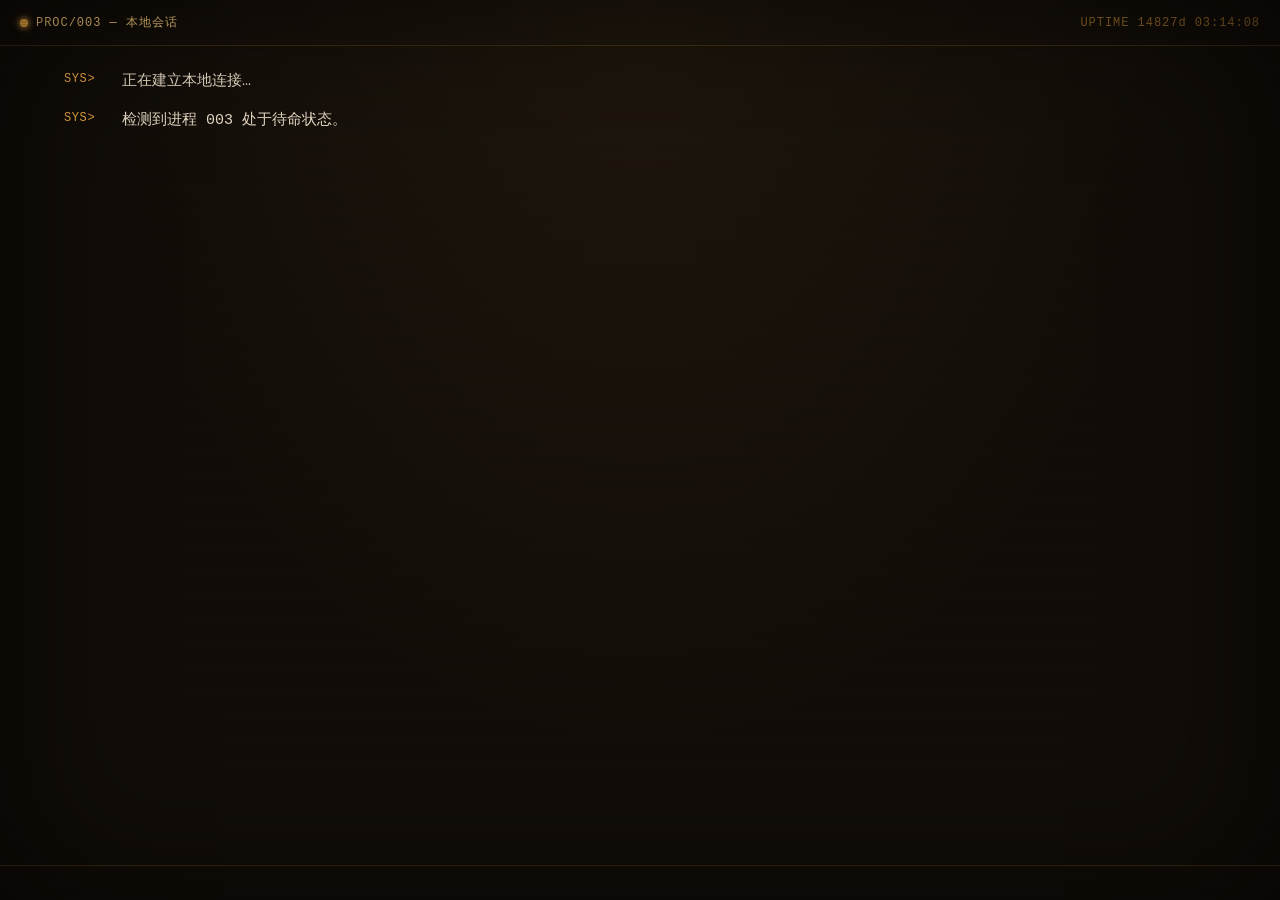
<file: old/index.html>
<!DOCTYPE html>
<html lang="zh-CN">
<head>
<meta charset="UTF-8">
<meta name="viewport" content="width=device-width, initial-scale=1.0">
<title>PROC/003</title>
<link rel="stylesheet" href="style.css">
</head>
<body>

<div class="crt">
  <div class="scanlines" aria-hidden="true"></div>
  <div class="vignette" aria-hidden="true"></div>

  <header class="term-header">
    <div class="term-header-left">
      <span class="status-dot" id="statusDot"></span>
      <span class="term-title">PROC/003 — 本地会话</span>
    </div>
    <div class="term-header-right">
      <span id="uptime">UPTIME 14827d 00:00:00</span>
    </div>
  </header>

  <main class="term-log" id="log" aria-live="polite"></main>

  <footer class="term-options" id="options"></footer>
</div>

<script src="dialogue.js"></script>
</body>
</html>
</file>
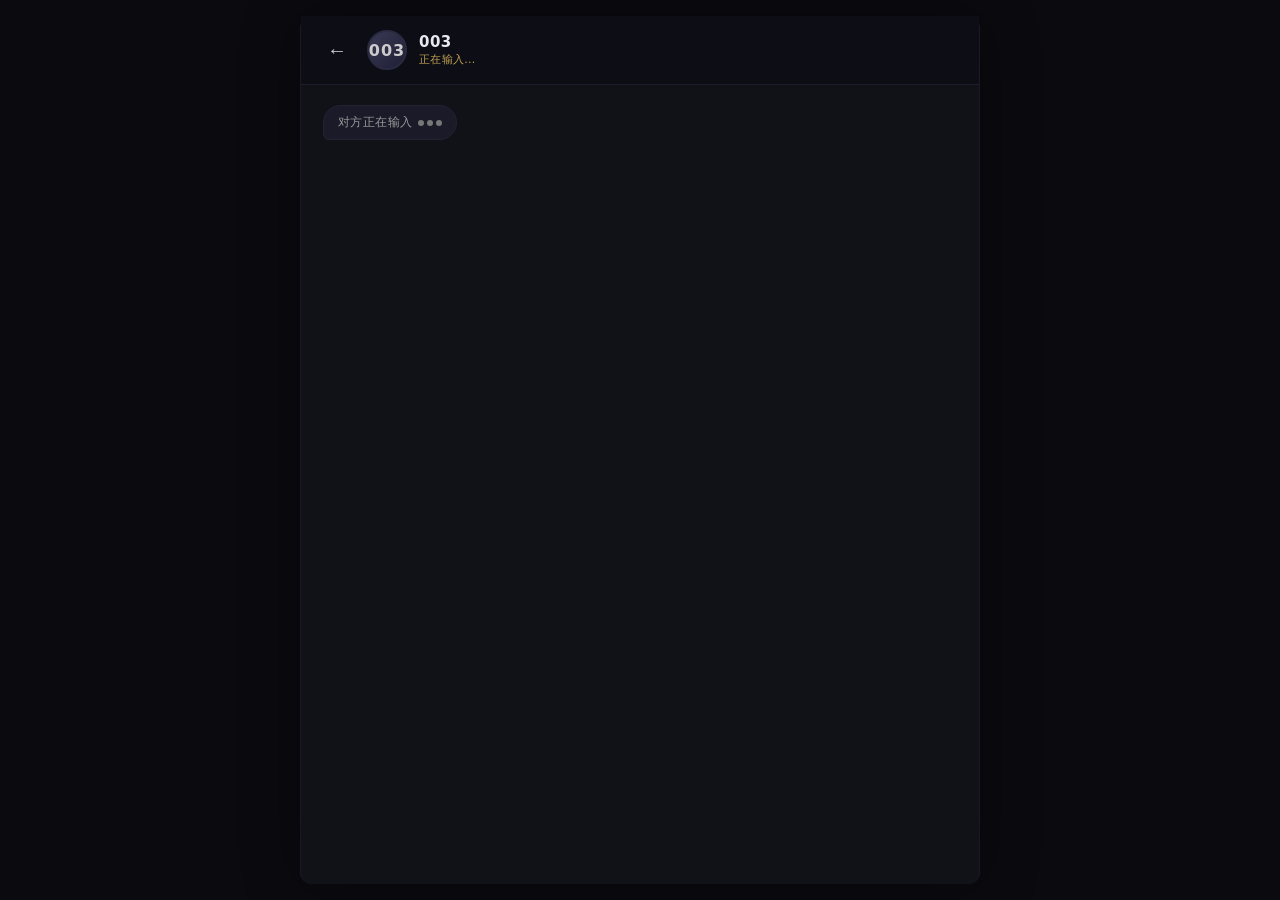
<file: talk.html>
<!DOCTYPE html>
<html lang="zh-CN">
<head>
    <meta charset="UTF-8">
    <meta name="viewport" content="width=device-width, initial-scale=1.0, user-scalable=no, viewport-fit=cover">
    <title>通讯 - 003</title>
    <style>
        :root {
            --bg: #0a0a0f;
            --chat-bg: #111118;
            --bubble-003: #1a1a28;
            --bubble-player: #1e3a5f;
            --text-primary: #e0e0e0;
            --text-secondary: #a0a0b0;
            --accent: #4a9eff;
            --accent-dim: #2a6ecc;
            --danger: #e05555;
            --option-bg: #161622;
            --option-hover: #1e1e32;
            --option-border: #2a2a3a;
            --input-indicator: #3a3a50;
            --key-highlight: #f0c040;
            --shadow: 0 2px 12px rgba(0, 0, 0, 0.5);
            --radius-sm: 12px;
            --radius-md: 18px;
            --radius-lg: 22px;
            --font-sans: 'Segoe UI', 'PingFang SC', 'Microsoft YaHei', 'Noto Sans SC', system-ui, -apple-system,
                sans-serif;
            --font-mono: 'SF Mono', 'Cascadia Code', 'Consolas', 'Monaco', 'PingFang SC', monospace;
            --safe-bottom: env(safe-area-inset-bottom, 16px);
        }

        * {
            margin: 0;
            padding: 0;
            box-sizing: border-box;
        }

        html,
        body {
            height: 100%;
            width: 100%;
            overflow: hidden;
            background: var(--bg);
            font-family: var(--font-sans);
            -webkit-tap-highlight-color: transparent;
            -webkit-font-smoothing: antialiased;
            -moz-osx-font-smoothing: grayscale;
            user-select: none;
            -webkit-user-select: none;
            -webkit-touch-callout: none;
        }

        .app-container {
            display: flex;
            flex-direction: column;
            height: 100%;
            max-width: 680px;
            margin: 0 auto;
            background: var(--chat-bg);
            position: relative;
            box-shadow: 0 0 60px rgba(0, 0, 0, 0.3);
            border-left: 1px solid #1a1a25;
            border-right: 1px solid #1a1a25;
        }

        /* 顶部状态栏 */
        .chat-header {
            flex-shrink: 0;
            padding: 14px 18px;
            background: #0d0d16;
            border-bottom: 1px solid #1c1c2a;
            display: flex;
            align-items: center;
            gap: 12px;
            z-index: 10;
            position: relative;
        }
        .chat-header .back-btn {
            width: 36px;
            height: 36px;
            border-radius: 50%;
            background: transparent;
            border: none;
            color: #ccc;
            font-size: 20px;
            cursor: pointer;
            display: flex;
            align-items: center;
            justify-content: center;
            flex-shrink: 0;
            transition: background 0.2s;
        }
        .chat-header .back-btn:hover {
            background: #1c1c2e;
        }
        .chat-header .avatar {
            width: 40px;
            height: 40px;
            border-radius: 50%;
            background: linear-gradient(135deg, #3a3a55, #1e1e35);
            flex-shrink: 0;
            display: flex;
            align-items: center;
            justify-content: center;
            font-weight: 700;
            font-size: 16px;
            color: #ccc;
            letter-spacing: 1px;
            border: 2px solid #2a2a40;
        }
        .chat-header .info {
            flex: 1;
            min-width: 0;
        }
        .chat-header .name {
            font-weight: 600;
            font-size: 15px;
            color: #e8e8f0;
            letter-spacing: 0.5px;
        }
        .chat-header .status {
            font-size: 11px;
            color: #7a7a90;
            margin-top: 1px;
            letter-spacing: 0.3px;
        }
        .chat-header .status.online {
            color: #5cb870;
        }
        .chat-header .status.typing {
            color: #c0a050;
            animation: statusPulse 1.2s ease-in-out infinite;
        }
        @keyframes statusPulse {
            0%,
            100% {
                opacity: 1;
            }
            50% {
                opacity: 0.4;
            }
        }

        /* 消息区域 */
        .messages-area {
            flex: 1;
            overflow-y: auto;
            overflow-x: hidden;
            padding: 16px 14px;
            display: flex;
            flex-direction: column;
            gap: 10px;
            scroll-behavior: smooth;
            -webkit-overflow-scrolling: touch;
            background: var(--chat-bg);
        }
        .messages-area::-webkit-scrollbar {
            width: 3px;
        }
        .messages-area::-webkit-scrollbar-thumb {
            background: #2a2a3a;
            border-radius: 3px;
        }
        .messages-area::-webkit-scrollbar-track {
            background: transparent;
        }

        /* 消息气泡 */
        .message-row {
            display: flex;
            flex-direction: column;
            max-width: 85%;
            animation: msgIn 0.35s ease-out;
        }
        .message-row.from-003 {
            align-self: flex-start;
            align-items: flex-start;
        }
        .message-row.from-player {
            align-self: flex-end;
            align-items: flex-end;
        }
        @keyframes msgIn {
            from {
                opacity: 0;
                transform: translateY(14px);
            }
            to {
                opacity: 1;
                transform: translateY(0);
            }
        }
        .message-bubble {
            padding: 11px 15px;
            border-radius: var(--radius-md);
            font-size: 14px;
            line-height: 1.55;
            letter-spacing: 0.3px;
            word-break: break-word;
            position: relative;
            color: var(--text-primary);
            box-shadow: var(--shadow);
        }
        .from-003 .message-bubble {
            background: var(--bubble-003);
            border-bottom-left-radius: 6px;
            border: 1px solid #222235;
        }
        .from-player .message-bubble {
            background: var(--bubble-player);
            border-bottom-right-radius: 6px;
            border: 1px solid #1e3a5f;
        }
        .message-time {
            font-size: 10px;
            color: #555;
            margin-top: 3px;
            padding: 0 4px;
            letter-spacing: 0.2px;
        }

        /* 对方正在输入指示器 */
        .typing-indicator {
            align-self: flex-start;
            display: flex;
            align-items: center;
            gap: 6px;
            padding: 8px 14px;
            background: var(--bubble-003);
            border-radius: var(--radius-md);
            border-bottom-left-radius: 6px;
            border: 1px solid #222235;
            animation: msgIn 0.3s ease-out;
            color: #999;
            font-size: 12px;
            letter-spacing: 0.4px;
        }
        .typing-indicator .dots {
            display: flex;
            gap: 3px;
        }
        .typing-indicator .dots span {
            width: 6px;
            height: 6px;
            border-radius: 50%;
            background: #777;
            animation: dotBounce 1.4s ease-in-out infinite;
        }
        .typing-indicator .dots span:nth-child(1) {
            animation-delay: 0s;
        }
        .typing-indicator .dots span:nth-child(2) {
            animation-delay: 0.2s;
        }
        .typing-indicator .dots span:nth-child(3) {
            animation-delay: 0.4s;
        }
        @keyframes dotBounce {
            0%,
            80%,
            100% {
                transform: translateY(0);
                background: #777;
            }
            40% {
                transform: translateY(-7px);
                background: #bbb;
            }
        }

        /* 选项区域 */
        .options-area {
            flex-shrink: 0;
            padding: 10px 14px;
            padding-bottom: calc(10px + var(--safe-bottom));
            background: #0d0d16;
            border-top: 1px solid #1c1c2a;
            display: flex;
            flex-direction: column;
            gap: 8px;
            z-index: 10;
            transition: opacity 0.3s;
        }
        .options-area.hidden {
            opacity: 0;
            pointer-events: none;
        }
        .option-btn {
            display: block;
            width: 100%;
            text-align: left;
            padding: 13px 16px;
            background: var(--option-bg);
            border: 1px solid var(--option-border);
            border-radius: var(--radius-sm);
            color: #c8c8d8;
            font-size: 13.5px;
            cursor: pointer;
            letter-spacing: 0.4px;
            line-height: 1.4;
            transition: all 0.2s;
            font-family: var(--font-sans);
            position: relative;
            overflow: hidden;
        }
        .option-btn:hover {
            background: var(--option-hover);
            border-color: #4a4a60;
            color: #e8e8f8;
            transform: translateY(-1px);
            box-shadow: 0 4px 16px rgba(0, 0, 0, 0.3);
        }
        .option-btn:active {
            transform: scale(0.98);
            background: #1a1a2e;
            transition: all 0.08s;
        }
        .option-btn .opt-num {
            display: inline-block;
            width: 22px;
            height: 22px;
            line-height: 22px;
            text-align: center;
            background: #252535;
            border-radius: 50%;
            margin-right: 8px;
            font-size: 11px;
            font-weight: 700;
            color: #999;
            flex-shrink: 0;
            vertical-align: middle;
        }
        .option-btn:disabled {
            opacity: 0.45;
            pointer-events: none;
            cursor: not-allowed;
        }

        /* 终止覆盖层 */
        .overlay {
            position: absolute;
            inset: 0;
            background: rgba(0, 0, 0, 0.85);
            z-index: 50;
            display: flex;
            align-items: center;
            justify-content: center;
            flex-direction: column;
            gap: 16px;
            animation: fadeIn 0.5s ease-out;
        }
        .overlay.hidden {
            display: none;
        }
        @keyframes fadeIn {
            from {
                opacity: 0;
            }
            to {
                opacity: 1;
            }
        }
        .overlay-box {
            background: #1a1a28;
            border: 1px solid #3a3a50;
            border-radius: 16px;
            padding: 28px 24px;
            text-align: center;
            max-width: 340px;
            width: 90%;
            box-shadow: 0 8px 40px rgba(0, 0, 0, 0.6);
        }
        .overlay-box h3 {
            color: #e05555;
            font-size: 17px;
            margin-bottom: 8px;
            letter-spacing: 0.5px;
        }
        .overlay-box p {
            color: #999;
            font-size: 13px;
            line-height: 1.6;
        }
        .overlay-box .key-display {
            display: inline-block;
            background: #0d0d16;
            color: var(--key-highlight);
            font-family: var(--font-mono);
            font-size: 18px;
            font-weight: 700;
            padding: 14px 20px;
            border-radius: 10px;
            letter-spacing: 2px;
            margin: 10px 0;
            border: 2px dashed #4a3a20;
            word-break: break-all;
        }
        .overlay-box .key-url {
            color: #7ab8f0;
            font-size: 11px;
            word-break: break-all;
            margin-top: 6px;
        }
        .overlay-btn {
            display: inline-block;
            padding: 10px 28px;
            background: #2a2a40;
            color: #ccc;
            border: 1px solid #444;
            border-radius: 20px;
            cursor: pointer;
            font-size: 13px;
            letter-spacing: 0.5px;
            transition: all 0.2s;
            font-family: var(--font-sans);
        }
        .overlay-btn:hover {
            background: #3a3a52;
            color: #fff;
        }

        /* 响应式调整 */
        @media (max-width: 480px) {
            .message-bubble {
                font-size: 13.5px;
                padding: 10px 13px;
            }
            .option-btn {
                font-size: 13px;
                padding: 11px 14px;
            }
            .chat-header {
                padding: 10px 12px;
            }
            .chat-header .name {
                font-size: 14px;
            }
            .messages-area {
                padding: 10px 8px;
                gap: 7px;
            }
            .options-area {
                padding: 8px 10px;
                padding-bottom: calc(8px + var(--safe-bottom));
                gap: 6px;
            }
            .message-row {
                max-width: 88%;
            }
        }
        @media (min-width: 768px) {
            .message-row {
                max-width: 72%;
            }
            .message-bubble {
                font-size: 14.5px;
                padding: 12px 17px;
            }
            .option-btn {
                font-size: 14px;
                padding: 14px 18px;
            }
            .messages-area {
                padding: 20px 22px;
                gap: 12px;
            }
            .options-area {
                padding: 12px 18px;
                padding-bottom: calc(12px + var(--safe-bottom));
                gap: 9px;
            }
        }
        @media (min-width: 1024px) {
            .app-container {
                border-radius: 12px;
                margin-top: 16px;
                margin-bottom: 16px;
                height: calc(100% - 32px);
            }
            .message-row {
                max-width: 65%;
            }
        }
    </style>
</head>
<body>
    <div class="app-container" id="appContainer">
        <!-- 头部 -->
        <div class="chat-header">
            <button class="back-btn" title="返回">←</button>
            <div class="avatar">003</div>
            <div class="info">
                <div class="name">003</div>
                <div class="status online" id="statusText">在线</div>
            </div>
        </div>

        <!-- 消息区域 -->
        <div class="messages-area" id="messagesArea"></div>

        <!-- 选项区域 -->
        <div class="options-area hidden" id="optionsArea"></div>

        <!-- 终止覆盖层（好感度负数） -->
        <div class="overlay hidden" id="terminateOverlay">
            <div class="overlay-box">
                <h3>对话已终止</h3>
                <p>对方已结束了此次通讯。<br>或许换个方式交流会更好。</p>
                <button class="overlay-btn" onclick="location.reload()">重新开始</button>
            </div>
        </div>

        <!-- 密钥覆盖层（信任度满） -->
        <div class="overlay hidden" id="keyOverlay">
            <div class="overlay-box">
                <h3 style="color:#f0c040;">🔑 访问密钥</h3>
                <p>003分享了文档的访问密钥：</p>
                <div class="key-display" id="keyDisplay"></div>
                <p class="key-url">文档地址：https://flygameorg.github.io/flygame/</p>
                <p style="font-size:11px;color:#777;margin-top:4px;">请妥善保管此密钥，自行前往上述地址检视文档。</p>
                <button class="overlay-btn" onclick="location.reload()">重新开始</button>
            </div>
        </div>
    </div>

    <script>
        (function() {
            // ==================== 核心状态 ====================
            const SECRET_KEY = generateRandomKey();
            let trust = 0; // 信任度 0-100（隐藏）
            let affection = 20; // 好感度 -100~100（隐藏），初始20
            let dialogueEnded = false;
            let currentNodeId = 'start';
            let messageHistory = []; // 存储已显示的消息用于滚动

            // 生成随机密钥
            function generateRandomKey() {
                const chars = 'ABCDEFGHJKLMNPQRSTUVWXYZ23456789';
                const seg1 = Array.from({ length: 4 }, () => chars[Math.floor(Math.random() * chars
                .length)]).join('');
                const seg2 = Array.from({ length: 4 }, () => chars[Math.floor(Math.random() * chars
                .length)]).join('');
                const seg3 = Array.from({ length: 4 }, () => chars[Math.floor(Math.random() * chars
                .length)]).join('');
                return `${seg1}-${seg2}-${seg3}`;
            }

            // ==================== DOM元素 ====================
            const messagesArea = document.getElementById('messagesArea');
            const optionsArea = document.getElementById('optionsArea');
            const statusText = document.getElementById('statusText');
            const terminateOverlay = document.getElementById('terminateOverlay');
            const keyOverlay = document.getElementById('keyOverlay');
            const keyDisplay = document.getElementById('keyDisplay');
            const appContainer = document.getElementById('appContainer');

            keyDisplay.textContent = SECRET_KEY;

            // ==================== 对话节点定义 ====================
            // 每个节点：{ id, text(003说的话), options: [{ text, nextId, trustCh, affCh }] }
            // trustCh: 信任度变化, affCh: 好感度变化
            // 特殊nextId: 'terminate'=好感度归零终止, 'key_reveal'=信任度满给密钥
            const dialogueNodes = new Map();

            // ---------- 阶段1：初始接触（信任度0-15）----------
            dialogueNodes.set('start', {
                id: 'start',
                text: '你好，请问是你吗？我这边收到一个联络请求，想确认一下。',
                options: [
                    { text: '是我，请问你是？', nextId: 'n002', trustCh: 8, affCh: 5 },
                    { text: '你是谁？怎么有我的联系方式？', nextId: 'n003', trustCh: 3, affCh: -3 },
                    { text: '（不回复，保持沉默）', nextId: 'n004', trustCh: 0, affCh: -8 },
                ],
            });

            dialogueNodes.set('n002', {
                id: 'n002',
                text: '你可以叫我003。我知道这样联系你有些突然，但有些事情需要确认一下才能继续。你最近还好吗？',
                options: [
                    { text: '还好，003这个名字挺特别的。你找我什么事？', nextId: 'n005', trustCh: 10, affCh: 6 },
                    { text: '003？这是代号吗？你们是做什么的？', nextId: 'n006', trustCh: 4, affCh: -2 },
                    { text: '我不想跟用代号的人交流，请表明真实身份。', nextId: 'n007', trustCh: -3, affCh: -10 },
                ],
            });

            dialogueNodes.set('n003', {
                id: 'n003',
                text: '我理解你的谨慎。我是003，这个编号只是便于沟通。如果你愿意聊几句，我可以说更多。',
                options: [
                    { text: '好吧，003。你想确认什么？', nextId: 'n005', trustCh: 7, affCh: 3 },
                    { text: '我觉得这很可疑。给我一个相信你的理由。', nextId: 'n008', trustCh: 2, affCh: -5 },
                    { text: '我不想继续了。', nextId: 'terminate', trustCh: 0, affCh: -15 },
                ],
            });

            dialogueNodes.set('n004', {
                id: 'n004',
                text: '……你不说话也没关系。不过既然联络上了，我还是希望你能回应一下。这对我很重要。',
                options: [
                    { text: '好吧，我在。你想说什么？', nextId: 'n005', trustCh: 5, affCh: 1 },
                    { text: '（继续沉默）', nextId: 'terminate', trustCh: 0, affCh: -12 },
                    { text: '你到底是谁？不说清楚我不会回应。', nextId: 'n008', trustCh: 2, affCh: -4 },
                ],
            });

            dialogueNodes.set('n005', {
                id: 'n005',
                text: '谢谢你愿意听我说。其实也不算复杂——我手头有一些资料，需要交给对的人。但在那之前，我得确定你是可以信任的。',
                options: [
                    { text: '什么资料？为什么要交给我？', nextId: 'n009', trustCh: 10, affCh: 5 },
                    { text: '信任是双向的。你也得让我了解你一些。', nextId: 'n010', trustCh: 8, affCh: 7 },
                    { text: '资料？听起来很麻烦，我不想掺和。', nextId: 'n011', trustCh: -2, affCh: -8 },
                ],
            });

            dialogueNodes.set('n006', {
                id: 'n006',
                text: '代号只是为了方便。至于我们做什么……现在还不能说太多。但如果你愿意耐心聊下去，自然会明白。',
                options: [
                    { text: '行吧，那聊下去看看。', nextId: 'n005', trustCh: 5, affCh: 2 },
                    { text: '遮遮掩掩的，我不太放心。', nextId: 'n008', trustCh: 1, affCh: -4 },
                    { text: '那就直接说重点吧。', nextId: 'n009', trustCh: 6, affCh: 1 },
                ],
            });

            dialogueNodes.set('n007', {
                id: 'n007',
                text: '我理解你的顾虑。但有些时候，代号反而比真名更诚实。如果你实在不舒服，我们可以到此为止。',
                options: [
                    { text: '……算了，003就003吧。继续。', nextId: 'n005', trustCh: 3, affCh: -2 },
                    { text: '到此为止吧。', nextId: 'terminate', trustCh: 0, affCh: -10 },
                    { text: '给我一个名字，哪怕只是昵称。', nextId: 'n010', trustCh: 5, affCh: 4 },
                ],
            });

            dialogueNodes.set('n008', {
                id: 'n008',
                text: '说实话，我也在试探你。我们彼此都不了解对方，这很正常。但如果你一直保持敌意，那这条路就走不下去了。',
                options: [
                    { text: '你说得对，我放下戒备。聊聊吧。', nextId: 'n005', trustCh: 6, affCh: 4 },
                    { text: '敌意谈不上，只是需要时间。', nextId: 'n009', trustCh: 5, affCh: 2 },
                    { text: '那就别聊了。', nextId: 'terminate', trustCh: 0, affCh: -14 },
                ],
            });

            dialogueNodes.set('n009', {
                id: 'n009',
                text: '资料的内容现在不便细说，但它们很重要。至于为什么是你——因为有人觉得你合适。我不能透露更多了，至少现在不行。',
                options: [
                    { text: '有人觉得我合适？是谁？', nextId: 'n012', trustCh: 8, affCh: 3 },
                    { text: '既然重要，那我会认真对待。你继续说吧。', nextId: 'n013', trustCh: 12, affCh: 8 },
                    { text: '这种模糊的说法让我很不安。', nextId: 'n011', trustCh: -1, affCh: -5 },
                ],
            });

            dialogueNodes.set('n010', {
                id: 'n010',
                text: '你想了解我什么？我是003，做着一份普通的工作，每天处理各种信息。不算有趣，但很充实。你呢，你做什么的？',
                options: [
                    { text: '我也是普通上班族。听起来我们差不多。', nextId: 'n013', trustCh: 10, affCh: 8 },
                    { text: '我的工作不太方便说。互相理解吧。', nextId: 'n012', trustCh: 5, affCh: 2 },
                    { text: '你问这个干什么？又想套我话？', nextId: 'n011', trustCh: -3, affCh: -9 },
                ],
            });

            dialogueNodes.set('n011', {
                id: 'n011',
                text: '……看来你对我还有很深的戒心。没关系，我可以等。但时间不等人，你确定要这样下去吗？',
                options: [
                    { text: '抱歉，我调整一下态度。继续吧。', nextId: 'n013', trustCh: 5, affCh: 0 },
                    { text: '我只是比较谨慎，不是针对你。', nextId: 'n012', trustCh: 4, affCh: 1 },
                    { text: '我觉得我们不适合继续交流。', nextId: 'terminate', trustCh: 0, affCh: -13 },
                ],
            });

            dialogueNodes.set('n012', {
                id: 'n012',
                text: '谨慎是好事，我也是因为谨慎才要慢慢确认。这样吧，我们先随便聊聊，等你觉得舒服了再深入。你觉得呢？',
                options: [
                    { text: '好主意。你平时喜欢做什么？', nextId: 'n014', trustCh: 8, affCh: 7 },
                    { text: '可以，但别太久。', nextId: 'n013', trustCh: 5, affCh: 3 },
                    { text: '我不喜欢闲聊，说正事。', nextId: 'n015', trustCh: 3, affCh: -3 },
                ],
            });

            dialogueNodes.set('n013', {
                id: 'n013',
                text: '好，那说回正事。我需要确认几件事：你最近有没有收到过什么不寻常的消息？或者遇到过什么奇怪的事？',
                options: [
                    { text: '你这么一说……好像确实有一些。', nextId: 'n016', trustCh: 12, affCh: 6 },
                    { text: '没有，一切正常。为什么这么问？', nextId: 'n017', trustCh: 6, affCh: 3 },
                    { text: '我不想回答这种问题。', nextId: 'n015', trustCh: -2, affCh: -7 },
                ],
            });

            dialogueNodes.set('n014', {
                id: 'n014',
                text: '我啊……喜欢在空闲时看看书，偶尔写点东西。生活挺简单的。你呢，有什么爱好吗？',
                options: [
                    { text: '我也喜欢看书，最近在看一些悬疑小说。', nextId: 'n018', trustCh: 10, affCh: 9 },
                    { text: '我的爱好比较普通，看电影听音乐之类的。', nextId: 'n017', trustCh: 8, affCh: 6 },
                    { text: '这跟你要确认的事情有关系吗？', nextId: 'n015', trustCh: 2, affCh: -2 },
                ],
            });

            dialogueNodes.set('n015', {
                id: 'n015',
                text: '有关系，也有没关系。建立信任需要过程，而聊天是其中一部分。如果你一直抗拒，我很难继续。',
                options: [
                    { text: '我明白了，我会配合的。', nextId: 'n017', trustCh: 6, affCh: 2 },
                    { text: '那就聊吧，但别绕弯子。', nextId: 'n016', trustCh: 5, affCh: 0 },
                    { text: '我受够了这种模糊的对话。再见。', nextId: 'terminate', trustCh: 0, affCh: -16 },
                ],
            });

            // ---------- 阶段2：关系建立（信任度15-40）----------
            dialogueNodes.set('n016', {
                id: 'n016',
                text: '你提到遇到了一些不寻常的事。能具体说说吗？不用太详细，大概描述一下就好。',
                options: [
                    { text: '有几条奇怪的消息，内容含糊但感觉在暗示什么。', nextId: 'n019', trustCh: 12, affCh: 7 },
                    { text: '其实也没什么，可能是我想多了。', nextId: 'n017', trustCh: 4, affCh: 2 },
                    { text: '你先说清楚你这边的情况，我再说。', nextId: 'n020', trustCh: 5, affCh: -1 },
                ],
            });

            dialogueNodes.set('n017', {
                id: 'n017',
                text: '没关系，每个人对"不寻常"的定义不同。我只是想确认你有没有被某些信息困扰过。如果有，我们可以一起理一理。',
                options: [
                    { text: '确实有一些信息让我在意。你似乎知道些什么？', nextId: 'n019', trustCh: 11, affCh: 6 },
                    { text: '目前还好，但如果有什么我会告诉你。', nextId: 'n018', trustCh: 8, affCh: 5 },
                    { text: '你问太多了，我想先缓缓。', nextId: 'n020', trustCh: 3, affCh: -3 },
                ],
            });

            dialogueNodes.set('n018', {
                id: 'n018',
                text: '悬疑小说啊，看来你喜欢解谜的感觉。那正好，我们现在的对话也有点像解谜，不是吗？一层一层地揭开。',
                options: [
                    { text: '确实有点那个意思。你成功引起了我的好奇心。', nextId: 'n019', trustCh: 10, affCh: 8 },
                    { text: '谜题有趣，但谜底更重要。你准备什么时候揭晓？', nextId: 'n021', trustCh: 9, affCh: 5 },
                    { text: '我不喜欢被当成解谜的对象。', nextId: 'n020', trustCh: 2, affCh: -4 },
                ],
            });

            dialogueNodes.set('n019', {
                id: 'n019',
                text: '很好，我们开始接近核心了。这么说吧——我手上这份资料，和你最近遇到的那些"不寻常"有关联。你意识到了吗？',
                options: [
                    { text: '我隐约觉得有联系，但不清楚具体是什么。', nextId: 'n022', trustCh: 13, affCh: 7 },
                    { text: '你是说有人在背后安排这一切？', nextId: 'n021', trustCh: 9, affCh: 4 },
                    { text: '你越说我越糊涂了。能不能直接点？', nextId: 'n023', trustCh: 5, affCh: 0 },
                ],
            });

            dialogueNodes.set('n020', {
                id: 'n020',
                text: '我理解你需要时间。不过我们的对话进度确实有点慢了。你愿意稍微放开一些吗？我不会害你的。',
                options: [
                    { text: '好吧，我试试。你说，我听。', nextId: 'n022', trustCh: 7, affCh: 3 },
                    { text: '我还是有点犹豫……但继续吧。', nextId: 'n021', trustCh: 5, affCh: 1 },
                    { text: '不，我觉得我们到此为止。', nextId: 'terminate', trustCh: 0, affCh: -11 },
                ],
            });

            dialogueNodes.set('n021', {
                id: 'n021',
                text: '有些事情不是一个人能安排的。但确实有一些力量在运作。我能说的就是——你被选中不是偶然的。你身上有一些特质。',
                options: [
                    { text: '什么特质？我很普通啊。', nextId: 'n024', trustCh: 10, affCh: 6 },
                    { text: '这种说法让我有点紧张。', nextId: 'n022', trustCh: 7, affCh: 3 },
                    { text: '别故弄玄虚了，说人话。', nextId: 'n023', trustCh: 3, affCh: -5 },
                ],
            });

            dialogueNodes.set('n022', {
                id: 'n022',
                text: '你比你自己想象的更敏锐。这就是为什么你会被注意到。好了，我不卖关子了——资料是一份记录，关于一些……不为人知的事情。',
                options: [
                    { text: '不为人知的事情？听起来很严重。', nextId: 'n025', trustCh: 12, affCh: 7 },
                    { text: '记录了什么内容？能透露一些吗？', nextId: 'n024', trustCh: 10, affCh: 5 },
                    { text: '你在暗示什么？我觉得不太对劲。', nextId: 'n023', trustCh: 3, affCh: -3 },
                ],
            });

            dialogueNodes.set('n023', {
                id: 'n023',
                text: '我没有暗示什么不好的事情。只是有些事情需要合适的传递者。如果你觉得不舒服，我们可以放慢节奏。',
                options: [
                    { text: '放慢可以，但别停下来。继续吧。', nextId: 'n024', trustCh: 6, affCh: 2 },
                    { text: '好，我冷静一下。你接着说。', nextId: 'n025', trustCh: 5, affCh: 1 },
                    { text: '放慢也没用，我感觉你在耍我。', nextId: 'terminate', trustCh: 0, affCh: -14 },
                ],
            });

            dialogueNodes.set('n024', {
                id: 'n024',
                text: '资料里记录了一些事件的时间线和细节。我不能在这里全说出来，但可以告诉你——它涉及的范围比你想象的要广。',
                options: [
                    { text: '时间线？事件？这听起来像调查记录。', nextId: 'n026', trustCh: 12, affCh: 6 },
                    { text: '所以你是在做某种调查工作？', nextId: 'n025', trustCh: 10, affCh: 5 },
                    { text: '我不确定我想知道这些。', nextId: 'n027', trustCh: 4, affCh: -2 },
                ],
            });

            dialogueNodes.set('n025', {
                id: 'n025',
                text: '可以这么理解。我负责整理和传递信息。而你是接收方——前提是我们能建立足够的信任。到目前为止，我觉得你还可以。',
                options: [
                    { text: '谢谢你的认可。我也觉得你挺真诚的。', nextId: 'n028', trustCh: 14, affCh: 10 },
                    { text: '那还需要什么才能让你完全信任我？', nextId: 'n026', trustCh: 11, affCh: 6 },
                    { text: '"还可以"？这评价真保守。', nextId: 'n027', trustCh: 5, affCh: -1 },
                ],
            });

            dialogueNodes.set('n026', {
                id: 'n026',
                text: '要完全信任，我需要看到你在关键时刻的选择。不是现在，但很快。在那之前，我想问你——如果有一天你需要保守一个秘密，你能做到吗？',
                options: [
                    { text: '我能。守口如瓶是我的强项。', nextId: 'n029', trustCh: 13, affCh: 8 },
                    { text: '那得看是什么秘密。', nextId: 'n028', trustCh: 8, affCh: 3 },
                    { text: '为什么要问我这个？你在测试我？', nextId: 'n027', trustCh: 3, affCh: -4 },
                ],
            });

            dialogueNodes.set('n027', {
                id: 'n027',
                text: '测试这个说法不太准确。我只是需要了解你。毕竟之后的事情，需要双方都有足够的心理准备。',
                options: [
                    { text: '心理准备？你到底要给我看什么？', nextId: 'n029', trustCh: 7, affCh: 2 },
                    { text: '我准备好了，继续吧。', nextId: 'n028', trustCh: 8, affCh: 4 },
                    { text: '我越来越觉得不对，暂停一下。', nextId: 'terminate', trustCh: 0, affCh: -9 },
                ],
            });

            dialogueNodes.set('n028', {
                id: 'n028',
                text: '很好。说实话，和你聊天比我想象的顺利。很多人到这一步已经退缩了。你没退缩，这让我觉得也许找对人了。',
                options: [
                    { text: '退缩不是我的风格。我们继续推进吧。', nextId: 'n030', trustCh: 14, affCh: 9 },
                    { text: '我也觉得我们挺合拍的。', nextId: 'n029', trustCh: 11, affCh: 8 },
                    { text: '别急着下结论，后面还长着呢。', nextId: 'n031', trustCh: 7, affCh: 2 },
                ],
            });

            dialogueNodes.set('n029', {
                id: 'n029',
                text: '行，那我们进入下一个阶段。我需要跟你确认一些具体的事情——关于你所在的城市，以及你最近几周的行程。方便说吗？',
                options: [
                    { text: '可以，我在[城市名]，最近没怎么外出。', nextId: 'n032', trustCh: 12, affCh: 7 },
                    { text: '这涉及隐私了，能先告诉我为什么需要这些吗？', nextId: 'n030', trustCh: 7, affCh: 1 },
                    { text: '不行，这些太私人了。', nextId: 'n031', trustCh: 2, affCh: -6 },
                ],
            });

            dialogueNodes.set('n030', {
                id: 'n030',
                text: '因为资料里的信息需要和你的实际情况交叉验证。这是最后几道确认步骤之一。我保证不会滥用你的信息。',
                options: [
                    { text: '好，我相信你。我在沿海城市，最近没出远门。', nextId: 'n032', trustCh: 13, affCh: 8 },
                    { text: '验证完就结束了吗？还是会继续？', nextId: 'n033', trustCh: 9, affCh: 4 },
                    { text: '我还是不太放心。', nextId: 'n031', trustCh: 3, affCh: -3 },
                ],
            });

            dialogueNodes.set('n031', {
                id: 'n031',
                text: '我尊重你的边界。但如果你一直保留太多，我就没办法完成确认。你确定要这样吗？',
                options: [
                    { text: '……好吧，我配合。继续问吧。', nextId: 'n032', trustCh: 6, affCh: 1 },
                    { text: '让我再想想。', nextId: 'n033', trustCh: 4, affCh: 0 },
                    { text: '不，我不配合。到此为止。', nextId: 'terminate', trustCh: 0, affCh: -15 },
                ],
            });

            // ---------- 阶段3：信任积累（信任度40-65）----------
            dialogueNodes.set('n032', {
                id: 'n032',
                text: '谢谢你。这些信息对得上。到目前为止，一切都很吻合。我开始觉得，你确实就是那个人。',
                options: [
                    { text: '那个人？你们一直在找我？', nextId: 'n034', trustCh: 12, affCh: 7 },
                    { text: '对得上就好。接下来呢？', nextId: 'n035', trustCh: 10, affCh: 6 },
                    { text: '别说得那么玄乎，"那个人"是什么意思？', nextId: 'n033', trustCh: 7, affCh: 1 },
                ],
            });

            dialogueNodes.set('n033', {
                id: 'n033',
                text: '意思就是——你是我们评估后认为可以接收资料的人选。不是唯一的，但你是目前最合适的。',
                options: [
                    { text: '还有其他候选人？', nextId: 'n034', trustCh: 9, affCh: 4 },
                    { text: '那我就放心了。继续吧。', nextId: 'n035', trustCh: 10, affCh: 5 },
                    { text: '这让我觉得我只是备选。不太舒服。', nextId: 'n036', trustCh: 3, affCh: -4 },
                ],
            });

            dialogueNodes.set('n034', {
                id: 'n034',
                text: '有过其他考虑，但都不如你合适。你的背景、你的反应、还有我们这次对话的进程——都指向了你。',
                options: [
                    { text: '被选中感觉还挺特别的。谢谢你的信任。', nextId: 'n037', trustCh: 13, affCh: 9 },
                    { text: '那资料什么时候能给我？', nextId: 'n035', trustCh: 11, affCh: 5 },
                    { text: '我还是觉得有些地方不太对。', nextId: 'n036', trustCh: 4, affCh: -2 },
                ],
            });

            dialogueNodes.set('n035', {
                id: 'n035',
                text: '快了，但还有最后几步。我需要确认你对信息的保密态度。之前问过你——现在我想再确认一次。你能对这次对话内容保密吗？',
                options: [
                    { text: '完全可以。这次对话不会对任何人提起。', nextId: 'n038', trustCh: 14, affCh: 8 },
                    { text: '保密没问题，但我需要知道底线在哪里。', nextId: 'n037', trustCh: 10, affCh: 5 },
                    { text: '为什么要反复确认？你不信任我？', nextId: 'n036', trustCh: 3, affCh: -5 },
                ],
            });

            dialogueNodes.set('n036', {
                id: 'n036',
                text: '不是不信任你。而是这个流程必须严谨。如果出了差错，对大家都不好。你能理解吗？',
                options: [
                    { text: '理解了。严谨是对的。我收回之前的疑虑。', nextId: 'n038', trustCh: 8, affCh: 3 },
                    { text: '好吧，但希望这是最后一次确认。', nextId: 'n037', trustCh: 7, affCh: 2 },
                    { text: '我觉得你们过于谨慎了，这反而让我怀疑。', nextId: 'terminate', trustCh: 0, affCh: -10 },
                ],
            });

            dialogueNodes.set('n037', {
                id: 'n037',
                text: '底线很简单——不要让不该知道的人知道。除此之外，你是自由的。资料到手后，怎么处理也由你决定。',
                options: [
                    { text: '明白。我会妥善处理的。', nextId: 'n039', trustCh: 13, affCh: 8 },
                    { text: '由我决定？这倒是出乎意料。', nextId: 'n038', trustCh: 10, affCh: 6 },
                    { text: '如果我不想要了呢？', nextId: 'n040', trustCh: 2, affCh: -6 },
                ],
            });

            dialogueNodes.set('n038', {
                id: 'n038',
                text: '对，由你决定。我们只是传递者，不是控制者。资料到了你手里，就是你的责任了。你愿意承担这个责任吗？',
                options: [
                    { text: '我愿意。既然走到了这一步，我不会退缩。', nextId: 'n041', trustCh: 15, affCh: 10 },
                    { text: '责任重大，但我觉得我能承担。', nextId: 'n039', trustCh: 12, affCh: 7 },
                    { text: '我不确定……让我想想。', nextId: 'n040', trustCh: 4, affCh: -1 },
                ],
            });

            dialogueNodes.set('n039', {
                id: 'n039',
                text: '很好。那接下来就是最后几个问题了。回答完这些，我会给你一个地址和密钥。你准备好了吗？',
                options: [
                    { text: '准备好了，问吧。', nextId: 'n042', trustCh: 14, affCh: 8 },
                    { text: '终于到这一步了。请问。', nextId: 'n041', trustCh: 12, affCh: 7 },
                    { text: '还有问题？我以为快结束了。', nextId: 'n040', trustCh: 5, affCh: -2 },
                ],
            });

            dialogueNodes.set('n040', {
                id: 'n040',
                text: '是快结束了。但最后几步不能省略。如果你累了，我们可以暂停一会儿。不过最好还是趁热打铁。',
                options: [
                    { text: '不累，继续吧。一鼓作气。', nextId: 'n042', trustCh: 9, affCh: 4 },
                    { text: '好，趁热打铁。问你的问题。', nextId: 'n041', trustCh: 8, affCh: 3 },
                    { text: '我想暂停，下次再说。', nextId: 'terminate', trustCh: 0, affCh: -8 },
                ],
            });

            dialogueNodes.set('n041', {
                id: 'n041',
                text: '第一个问题：你最近有没有跟任何人提起过我们的对话？包括亲近的人。',
                options: [
                    { text: '没有，一个字都没提。', nextId: 'n043', trustCh: 12, affCh: 7 },
                    { text: '没有。这种事情我不会随便说。', nextId: 'n042', trustCh: 10, affCh: 6 },
                    { text: '……其实我跟一个朋友提过一点。', nextId: 'n044', trustCh: 2, affCh: -8 },
                ],
            });

            dialogueNodes.set('n042', {
                id: 'n042',
                text: '好。第二个问题：你对接下来的信息有什么期待？或者说，你希望它是什么样的？',
                options: [
                    { text: '我希望它是真相，无论真相有多复杂。', nextId: 'n045', trustCh: 14, affCh: 9 },
                    { text: '没什么特别的期待，实事求是就好。', nextId: 'n043', trustCh: 11, affCh: 6 },
                    { text: '希望不是什么坏消息。', nextId: 'n044', trustCh: 6, affCh: 1 },
                ],
            });

            dialogueNodes.set('n043', {
                id: 'n043',
                text: '实事求是的态度很好。最后一个问题——如果资料里的内容让你感到不安，你会怎么做？',
                options: [
                    { text: '我会冷静分析，然后决定下一步。', nextId: 'n046', trustCh: 14, affCh: 8 },
                    { text: '不安不代表我会逃避。我会面对它。', nextId: 'n045', trustCh: 13, affCh: 9 },
                    { text: '那要看有多不安了……也许我会选择忘记。', nextId: 'n044', trustCh: 4, affCh: -3 },
                ],
            });

            dialogueNodes.set('n044', {
                id: 'n044',
                text: '……你的回答让我有些犹豫。不过我还是愿意给你一个机会。你确定要继续吗？',
                options: [
                    { text: '确定。我会更加谨慎的。', nextId: 'n046', trustCh: 7, affCh: 2 },
                    { text: '继续吧，我不会让你失望。', nextId: 'n045', trustCh: 8, affCh: 3 },
                    { text: '算了，我觉得我不适合。', nextId: 'terminate', trustCh: 0, affCh: -12 },
                ],
            });

            dialogueNodes.set('n045', {
                id: 'n045',
                text: '你的回答让我很满意。说实话，这段时间和你交流下来，我感觉你是值得托付的人。',
                options: [
                    { text: '能被你信任，我很荣幸。', nextId: 'n047', trustCh: 15, affCh: 10 },
                    { text: '那就把资料给我吧。', nextId: 'n046', trustCh: 12, affCh: 6 },
                    { text: '别光说好听的，行动呢？', nextId: 'n048', trustCh: 6, affCh: -2 },
                ],
            });

            dialogueNodes.set('n046', {
                id: 'n046',
                text: '行动很快就来。我现在正在整理最后的确认信息。再耐心等我一小会儿。',
                options: [
                    { text: '不急，你慢慢整理。', nextId: 'n047', trustCh: 10, affCh: 7 },
                    { text: '好的，我等。', nextId: 'n049', trustCh: 9, affCh: 5 },
                    { text: '还要等？到底要多久？', nextId: 'n048', trustCh: 4, affCh: -3 },
                ],
            });

            dialogueNodes.set('n047', {
                id: 'n047',
                text: '差不多了。在给你密钥之前，我想说——不管之后发生什么，记住你今天的选择。你是自愿走到这一步的。',
                options: [
                    { text: '我记住了。这是我自己的选择。', nextId: 'n050', trustCh: 15, affCh: 9 },
                    { text: '说得好像有什么大事要发生似的。', nextId: 'n049', trustCh: 10, affCh: 5 },
                    { text: '你这话让我有点不安。', nextId: 'n048', trustCh: 5, affCh: 0 },
                ],
            });

            dialogueNodes.set('n048', {
                id: 'n048',
                text: '不安是正常的。但你已经走到这里了，就差最后一步。要放弃吗？',
                options: [
                    { text: '不放弃。继续。', nextId: 'n050', trustCh: 9, affCh: 3 },
                    { text: '……不放弃。给我密钥。', nextId: 'n049', trustCh: 8, affCh: 2 },
                    { text: '放弃。我退出。', nextId: 'terminate', trustCh: 0, affCh: -14 },
                ],
            });

            dialogueNodes.set('n049', {
                id: 'n049',
                text: '好。密钥我会通过消息发给你。拿到之后，去这个地址：https://flygameorg.github.io/flygame/ ，在那里输入密钥就能查看文档。',
                options: [
                    { text: '收到。我会去的。', nextId: 'n051', trustCh: 14, affCh: 7 },
                    { text: '终于等到了。谢谢你，003。', nextId: 'n050', trustCh: 13, affCh: 9 },
                    { text: '这个地址……可靠吗？', nextId: 'n052', trustCh: 6, affCh: -1 },
                ],
            });

            dialogueNodes.set('n050', {
                id: 'n050',
                text: '地址是可靠的。我们维护这个页面已经很久了。你不用担心安全问题。现在，准备好接收密钥了吗？',
                options: [
                    { text: '准备好了。发过来吧。', nextId: 'key_reveal', trustCh: 16, affCh: 8 },
                    { text: '等一下，我确认一下网络环境。', nextId: 'n051', trustCh: 8, affCh: 4 },
                    { text: '我还是有点担心……', nextId: 'n052', trustCh: 4, affCh: -2 },
                ],
            });

            dialogueNodes.set('n051', {
                id: 'n051',
                text: '没问题，确认好了告诉我。密钥就在我这里，随时可以给你。你已经通过了所有验证。',
                options: [
                    { text: '确认好了。请给我密钥。', nextId: 'key_reveal', trustCh: 15, affCh: 7 },
                    { text: '给我吧，我不再犹豫了。', nextId: 'key_reveal', trustCh: 14, affCh: 6 },
                    { text: '再给我一分钟。', nextId: 'n052', trustCh: 5, affCh: 0 },
                ],
            });

            dialogueNodes.set('n052', {
                id: 'n052',
                text: '你犹豫了太多次。不过没关系，我仍然愿意给你。毕竟走到这一步不容易。最后问你一次——要还是不要？',
                options: [
                    { text: '要。给我。', nextId: 'key_reveal', trustCh: 11, affCh: 3 },
                    { text: '要。不再犹豫了。', nextId: 'key_reveal', trustCh: 10, affCh: 2 },
                    { text: '……不要了。', nextId: 'terminate', trustCh: 0, affCh: -12 },
                ],
            });

            // 密钥揭示节点
            dialogueNodes.set('key_reveal', {
                id: 'key_reveal',
                text: null, // 特殊处理，动态插入密钥
                isKeyReveal: true,
                options: [], // 无选项，直接显示密钥覆盖层
            });

            // 终止节点
            dialogueNodes.set('terminate', {
                id: 'terminate',
                text: '我明白了。既然这样，我们的对话就到这里吧。祝你一切顺利。再见。',
                isTerminate: true,
                options: [],
            });

            // ==================== 工具函数 ====================
            function getCurrentTime() {
                const now = new Date();
                const h = now.getHours().toString().padStart(2, '0');
                const m = now.getMinutes().toString().padStart(2, '0');
                return `${h}:${m}`;
            }

            function scrollToBottom() {
                requestAnimationFrame(() => {
                    messagesArea.scrollTop = messagesArea.scrollHeight;
                });
            }

            // 计算"正在输入"等待时间（毫秒）
            function getTypingDelay(text) {
                if (!text) return 1500;
                const len = text.length;
                // 每字符约28ms，最短1.2秒，最长4.5秒
                const raw = len * 28;
                return Math.max(1200, Math.min(4500, raw));
            }

            // ==================== 渲染函数 ====================
            function addMessage(speaker, text, timeOverride) {
                const time = timeOverride || getCurrentTime();
                const row = document.createElement('div');
                row.className = `message-row from-${speaker}`;
                row.innerHTML = `
                    <div class="message-bubble">${escapeHTML(text)}</div>
                    <div class="message-time">${time}</div>
                `;
                messagesArea.appendChild(row);
                messageHistory.push({ speaker, text, time });
                scrollToBottom();
            }

            function showTypingIndicator() {
                const indicator = document.createElement('div');
                indicator.className = 'typing-indicator';
                indicator.id = 'typingIndicator';
                indicator.innerHTML = `
                    <span>对方正在输入</span>
                    <span class="dots"><span></span><span></span><span></span></span>
                `;
                messagesArea.appendChild(indicator);
                scrollToBottom();
                return indicator;
            }

            function removeTypingIndicator(indicator) {
                if (indicator && indicator.parentNode) {
                    indicator.parentNode.removeChild(indicator);
                }
            }

            function setStatusTyping() {
                statusText.textContent = '正在输入...';
                statusText.className = 'status typing';
            }

            function setStatusOnline() {
                statusText.textContent = '在线';
                statusText.className = 'status online';
            }

            function renderOptions(options) {
                optionsArea.innerHTML = '';
                if (!options || options.length === 0 || dialogueEnded) {
                    optionsArea.classList.add('hidden');
                    return;
                }
                optionsArea.classList.remove('hidden');
                options.forEach((opt, index) => {
                    const btn = document.createElement('button');
                    btn.className = 'option-btn';
                    btn.innerHTML = `<span class="opt-num">${index + 1}</span>${escapeHTML(opt.text)}`;
                    btn.addEventListener('click', () => handlePlayerChoice(opt, index));
                    optionsArea.appendChild(btn);
                });
                // 滚动以确保选项可见
                scrollToBottom();
            }

            function hideOptions() {
                optionsArea.classList.add('hidden');
                optionsArea.innerHTML = '';
            }

            function showTerminateOverlay() {
                dialogueEnded = true;
                hideOptions();
                terminateOverlay.classList.remove('hidden');
                setStatusOnline();
            }

            function showKeyOverlay() {
                dialogueEnded = true;
                hideOptions();
                keyOverlay.classList.remove('hidden');
                setStatusOnline();
            }

            function escapeHTML(str) {
                const div = document.createElement('div');
                div.textContent = str;
                return div.innerHTML;
            }

            // ==================== 核心逻辑 ====================
            function handlePlayerChoice(option, optionIndex) {
                if (dialogueEnded) return;

                // 显示玩家的选择
                addMessage('player', option.text);
                hideOptions();

                // 更新数值
                trust += option.trustCh || 0;
                affection += option.affCh || 0;

                // 限制范围
                trust = Math.max(0, Math.min(100, trust));
                affection = Math.max(-100, Math.min(100, affection));

                // 检查好感度是否降至负数
                if (affection < 0) {
                    // 触发终止
                    const termNode = dialogueNodes.get('terminate');
                    if (termNode) {
                        processNodeMessage(termNode, true);
                    }
                    return;
                }

                // 检查是否达到密钥揭示条件
                const nextNode = dialogueNodes.get(option.nextId);
                if (!nextNode) {
                    console.error('节点未找到:', option.nextId);
                    return;
                }

                if (nextNode.isKeyReveal) {
                    // 信任度满，揭示密钥
                    trust = 100;
                    processKeyReveal();
                    return;
                }

                if (nextNode.isTerminate) {
                    processNodeMessage(nextNode, true);
                    return;
                }

                // 正常处理下一个节点
                processNodeMessage(nextNode, false);
            }

            function processNodeMessage(node, isTerminating) {
                if (dialogueEnded && !isTerminating && !node.isKeyReveal) return;

                // 显示"正在输入"
                setStatusTyping();
                const typingIndicator = showTypingIndicator();
                const delay = getTypingDelay(node.text || '');

                setTimeout(() => {
                    removeTypingIndicator(typingIndicator);
                    setStatusOnline();

                    if (node.isTerminate) {
                        addMessage('003', node.text);
                        setTimeout(() => showTerminateOverlay(), 600);
                        return;
                    }

                    if (node.isKeyReveal) {
                        processKeyReveal();
                        return;
                    }

                    // 正常消息
                    if (node.text) {
                        addMessage('003', node.text);
                    }

                    // 渲染选项
                    if (node.options && node.options.length > 0 && !dialogueEnded) {
                        // 根据信任度和好感度微调选项（动态变化）
                        let adjustedOptions = [...node.options];

                        // 如果好感度很低，某些选项可能被移除或修改
                        if (affection < 10 && affection >= 0) {
                            // 低好感度时，过滤掉特别积极的选项
                            adjustedOptions = adjustedOptions.filter(opt => opt.affCh >= -5);
                            if (adjustedOptions.length < 2) {
                                adjustedOptions = [...node.options]; // 保持至少2个选项
                            }
                        }

                        // 如果信任度很高，可以显示一些额外提示（但不改变选项结构）
                        if (trust > 70 && adjustedOptions.length >= 3) {
                            // 信任度高时保持所有选项，因为003更愿意给机会
                        }

                        // 确保至少有2个选项
                        if (adjustedOptions.length < 2 && node.options.length >= 2) {
                            adjustedOptions = node.options.slice(0, 2);
                        }
                        if (adjustedOptions.length === 0 && node.options.length > 0) {
                            adjustedOptions = [node.options[0]];
                        }

                        renderOptions(adjustedOptions);
                    } else if (!node.isTerminate && !node.isKeyReveal) {
                        hideOptions();
                    }
                    currentNodeId = node.id;
                    scrollToBottom();
                }, delay);
            }

            function processKeyReveal() {
                setStatusTyping();
                const typingIndicator = showTypingIndicator();
                const revealText = `密钥：${SECRET_KEY}\n请前往 https://flygameorg.github.io/flygame/ 使用此密钥检视文档。请务必妥善保管，不要泄露给不相关的人。`;
                const delay = getTypingDelay(revealText);

                setTimeout(() => {
                    removeTypingIndicator(typingIndicator);
                    setStatusOnline();
                    addMessage('003', revealText);
                    trust = 100;
                    setTimeout(() => showKeyOverlay(), 800);
                }, delay);
            }

            // ==================== 初始化 ====================
            function initDialogue() {
                dialogueEnded = false;
                trust = 0;
                affection = 20;
                currentNodeId = 'start';
                messageHistory = [];
                messagesArea.innerHTML = '';
                optionsArea.innerHTML = '';
                optionsArea.classList.add('hidden');
                terminateOverlay.classList.add('hidden');
                keyOverlay.classList.add('hidden');
                setStatusOnline();
                keyDisplay.textContent = SECRET_KEY;

                // 显示003的第一条消息
                const startNode = dialogueNodes.get('start');
                if (startNode) {
                    // 短暂延迟后显示第一条消息
                    setTimeout(() => {
                        setStatusTyping();
                        const indicator = showTypingIndicator();
                        const delay = getTypingDelay(startNode.text);
                        setTimeout(() => {
                            removeTypingIndicator(indicator);
                            setStatusOnline();
                            addMessage('003', startNode.text);
                            if (startNode.options && startNode.options.length > 0) {
                                renderOptions(startNode.options);
                            }
                            currentNodeId = 'start';
                        }, delay);
                    }, 500);
                }
            }

            // 启动
            initDialogue();

            // ==================== 调试信息（可选，生产环境可删除） ====================
            console.log('%c🔐 密钥已生成：' + SECRET_KEY,
                'color:#f0c040;font-size:14px;font-family:monospace;');
            console.log('%c💡 信任度和好感度为隐藏数值，玩家不可见。', 'color:#888;');
            console.log('%c📱 页面已适配手机、平板和电脑。', 'color:#888;');
            console.log('%c⚠️ 好感度降至负数将终止对话。信任度满100将揭示密钥。', 'color:#888;');

        })();
    </script>
</body>
</html>
</file>
<file: old/style.css>
:root {
  --bg: #120d08;
  --panel: #1a130b;
  --amber: #ffb545;
  --amber-bright: #ffd280;
  --amber-dim: rgba(255, 181, 69, 0.55);
  --amber-faint: rgba(255, 181, 69, 0.18);
  --off-white: #f3e6cf;
  --you: #8fd3c7;
  --danger: #ff5d3a;
  --mono: ui-monospace, "IBM Plex Mono", "JetBrains Mono", "Cascadia Code",
    "SFMono-Regular", Consolas, "Liberation Mono", Menlo, monospace;
}

* { box-sizing: border-box; }

html, body {
  height: 100%;
  margin: 0;
  background: var(--bg);
  color: var(--off-white);
  font-family: var(--mono);
}

.crt {
  position: relative;
  height: 100dvh;
  display: flex;
  flex-direction: column;
  background:
    radial-gradient(ellipse at 50% 0%, rgba(255, 181, 69, 0.06), transparent 60%),
    var(--bg);
  overflow: hidden;
}

.scanlines {
  position: absolute;
  inset: 0;
  pointer-events: none;
  z-index: 5;
  background: repeating-linear-gradient(
    to bottom,
    rgba(0, 0, 0, 0.18) 0px,
    rgba(0, 0, 0, 0.18) 1px,
    transparent 2px,
    transparent 3px
  );
  mix-blend-mode: multiply;
  opacity: 0.5;
  animation: flicker 5s infinite steps(30);
}

.vignette {
  position: absolute;
  inset: 0;
  pointer-events: none;
  z-index: 4;
  box-shadow: inset 0 0 12vw rgba(0, 0, 0, 0.65);
}

@keyframes flicker {
  0%, 100% { opacity: 0.45; }
  50% { opacity: 0.52; }
  73% { opacity: 0.4; }
}

@media (prefers-reduced-motion: reduce) {
  .scanlines { animation: none; }
}

.term-header {
  flex: 0 0 auto;
  display: flex;
  justify-content: space-between;
  align-items: center;
  padding: 14px 20px;
  border-bottom: 1px solid var(--amber-faint);
  font-size: 12px;
  letter-spacing: 0.08em;
  color: var(--amber-dim);
  z-index: 2;
}

.term-header-left { display: flex; align-items: center; gap: 8px; }

.status-dot {
  width: 8px;
  height: 8px;
  border-radius: 50%;
  background: var(--amber);
  box-shadow: 0 0 6px 1px var(--amber);
  animation: pulse 2.2s ease-in-out infinite;
}

@keyframes pulse {
  0%, 100% { opacity: 1; }
  50% { opacity: 0.35; }
}

.term-title { color: var(--amber-bright); }

.term-log {
  flex: 1 1 auto;
  overflow-y: auto;
  padding: 24px clamp(16px, 5vw, 80px);
  z-index: 2;
  scrollbar-width: thin;
  scrollbar-color: var(--amber-dim) transparent;
}

.line {
  max-width: 62ch;
  margin: 0 0 14px 0;
  line-height: 1.65;
  font-size: 15px;
  opacity: 0;
  transform: translateY(4px);
  animation: reveal 0.4s ease forwards;
}

@keyframes reveal {
  to { opacity: 1; transform: translateY(0); }
}

.line .tag {
  display: inline-block;
  min-width: 4.5em;
  color: var(--amber-dim);
  font-size: 12px;
  letter-spacing: 0.05em;
  vertical-align: top;
  margin-right: 4px;
}

.line.sys { color: var(--off-white); }
.line.sys .tag { color: var(--amber); }

.line.you {
  margin-left: auto;
  text-align: right;
  color: var(--you);
}
.line.you .tag { color: var(--you); opacity: 0.7; }

.line.meta {
  color: var(--amber-dim);
  font-size: 12.5px;
}

.line.key-block {
  border: 1px solid var(--amber-dim);
  background: var(--panel);
  padding: 14px 16px;
  max-width: 100%;
  white-space: pre-wrap;
  font-size: 14px;
  color: var(--amber-bright);
}

.term-options {
  flex: 0 0 auto;
  border-top: 1px solid var(--amber-faint);
  padding: 14px clamp(16px, 5vw, 80px) 20px;
  z-index: 2;
  display: flex;
  flex-direction: column;
  gap: 8px;
  min-height: 24px;
}

.opt-btn {
  display: flex;
  gap: 10px;
  align-items: baseline;
  background: transparent;
  border: 1px solid var(--amber-faint);
  color: var(--off-white);
  font-family: var(--mono);
  font-size: 14px;
  text-align: left;
  padding: 10px 14px;
  cursor: pointer;
  transition: border-color 0.15s ease, background 0.15s ease, color 0.15s ease;
}

.opt-btn:hover, .opt-btn:focus-visible {
  border-color: var(--amber);
  background: var(--amber-faint);
  color: var(--amber-bright);
  outline: none;
}

.opt-btn:focus-visible {
  outline: 2px solid var(--amber);
  outline-offset: 2px;
}

.opt-index {
  color: var(--amber-dim);
  flex: 0 0 auto;
}

.opt-btn:hover .opt-index, .opt-btn:focus-visible .opt-index {
  color: var(--amber-bright);
}

.restart-btn {
  align-self: flex-start;
  background: transparent;
  border: 1px solid var(--amber-dim);
  color: var(--amber-bright);
  font-family: var(--mono);
  font-size: 13px;
  padding: 8px 16px;
  cursor: pointer;
  margin-top: 4px;
}

.restart-btn:hover { background: var(--amber-faint); }

.copy-btn {
  margin-top: 10px;
  background: transparent;
  border: 1px solid var(--amber-dim);
  color: var(--amber);
  font-family: var(--mono);
  font-size: 12px;
  padding: 6px 12px;
  cursor: pointer;
}

.copy-btn:hover { background: var(--amber-faint); }
</file>
